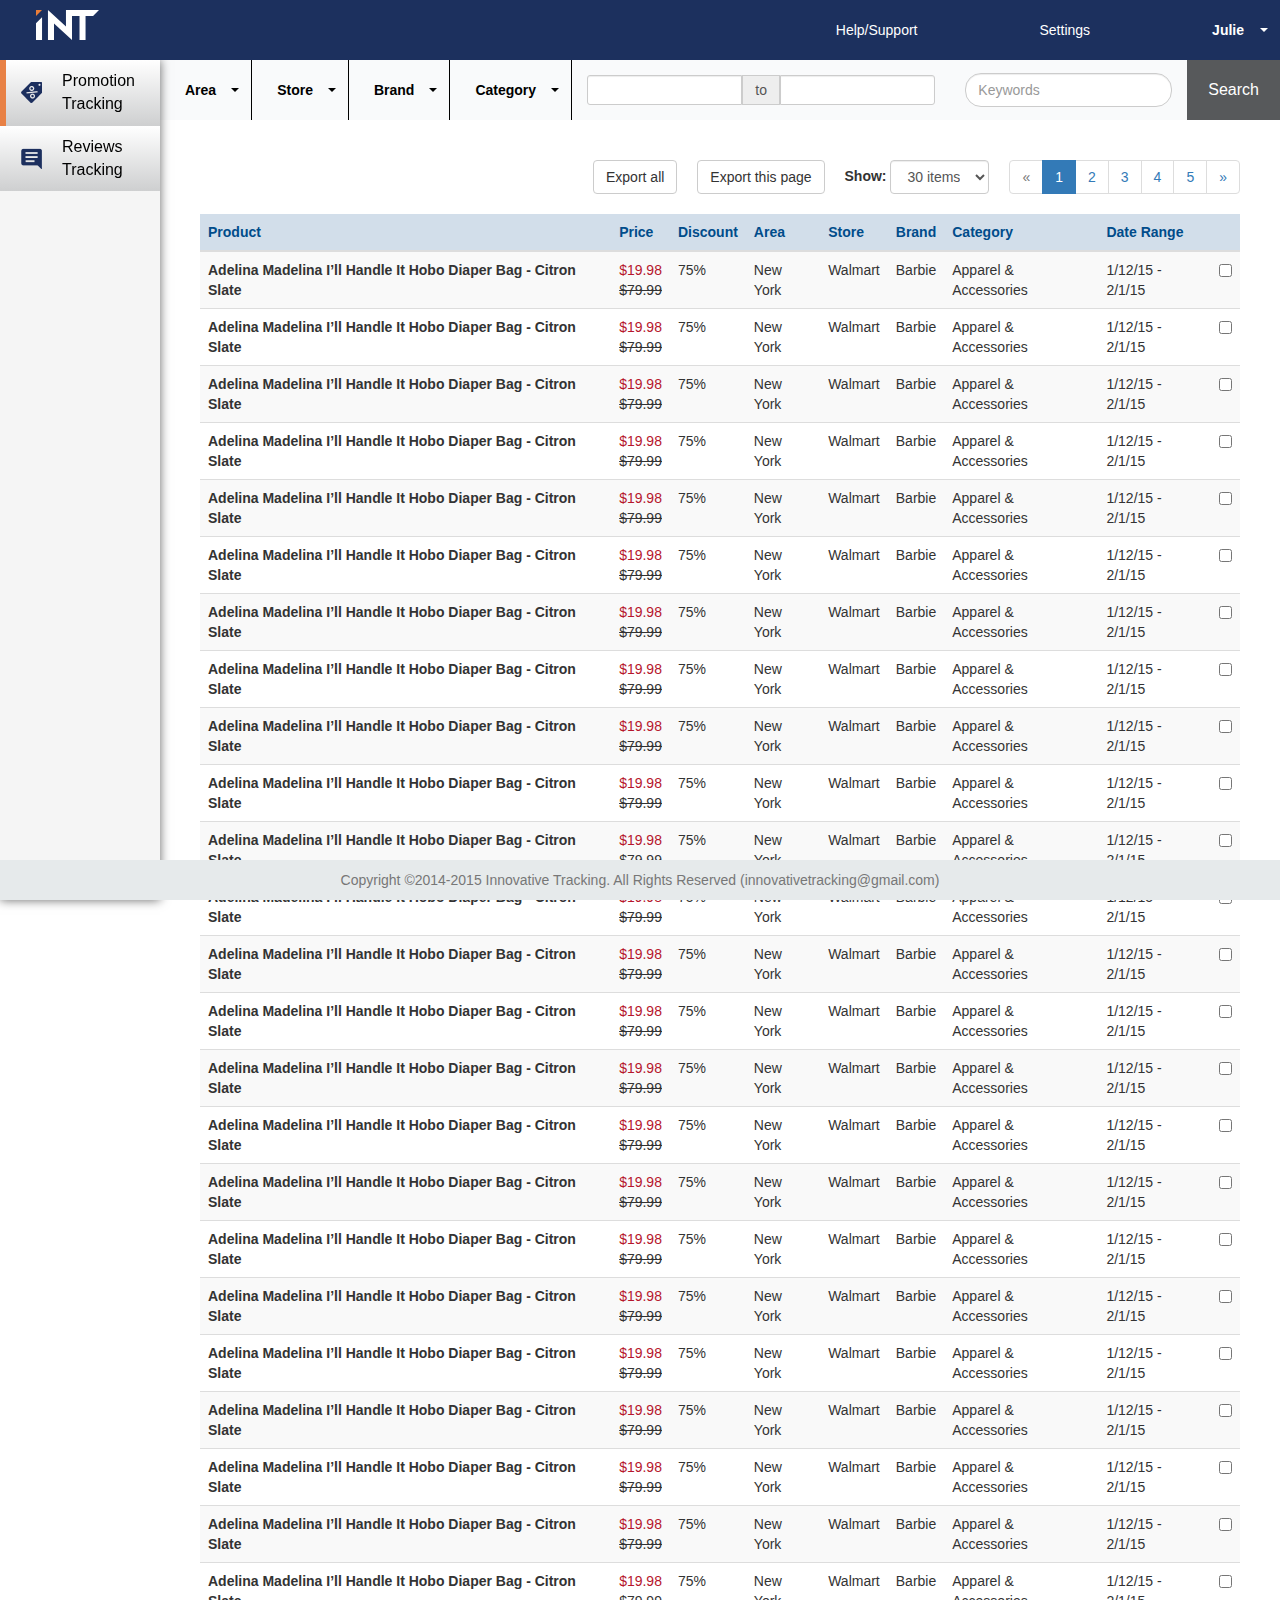
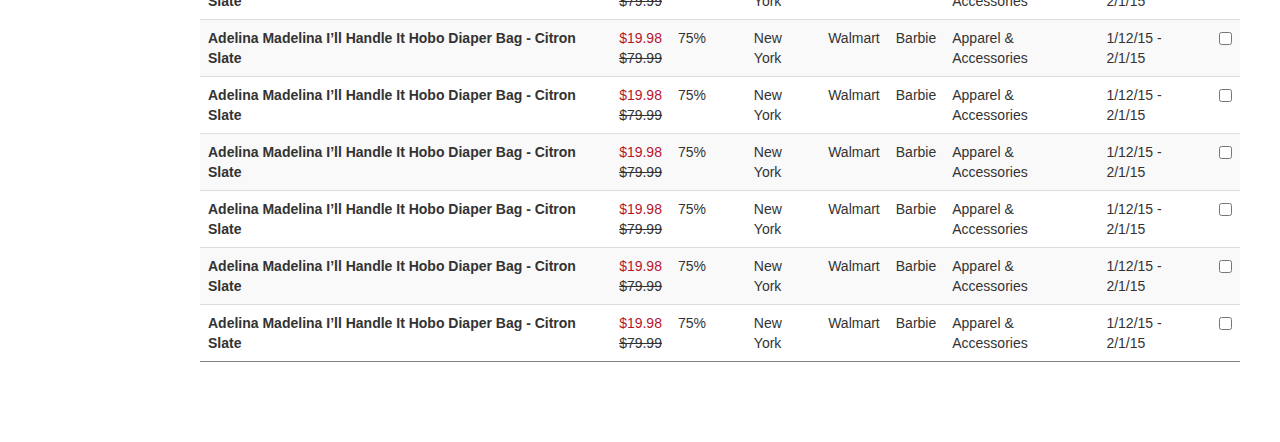
<file: example.html>
<!DOCTYPE html>
<html lang="en">
  <head>
    <meta charset="utf-8">
    <meta http-equiv="X-UA-Compatible" content="IE=edge">
    <meta name="viewport" content="width=device-width, initial-scale=1">
    <meta name="description" content="">
    <meta name="author" content="">

    <title>Promotion Tracking</title>

    <link href="https://maxcdn.bootstrapcdn.com/font-awesome/4.3.0/css/font-awesome.min.css" rel="stylesheet">
    <link href="https://maxcdn.bootstrapcdn.com/bootstrap/3.3.5/css/bootstrap.min.css" rel="stylesheet">
    <link href="https://cdn.datatables.net/plug-ins/1.10.7/integration/bootstrap/3/dataTables.bootstrap.css" rel="stylesheet">
    <link href="./css/bootstrap-datepicker.min.css" rel="stylesheet">

    <link href="./css/dashboard.css" rel="stylesheet">

    <!-- HTML5 shim and Respond.js for IE8 support of HTML5 elements and media queries -->
    <!--[if lt IE 9]>
      <script src="https://oss.maxcdn.com/html5shiv/3.7.2/html5shiv.min.js"></script>
      <script src="https://oss.maxcdn.com/respond/1.4.2/respond.min.js"></script>
    <![endif]-->
  </head>

  <body>

    <nav class="navbar navbar-int navbar-fixed-top">
      <div class="container-fluid">
        <div class="navbar-header">
          <button type="button" class="navbar-toggle collapsed" data-toggle="collapse" data-target="#navbar" aria-expanded="false" aria-controls="navbar">
            <span class="sr-only">Toggle navigation</span>
            <span class="icon-bar"></span>
            <span class="icon-bar"></span>
            <span class="icon-bar"></span>
          </button>
          <a class="navbar-brand" href="#">
            <img alt="Brand" src="./img/logo.svg">
          </a>
        </div>
        <div id="navbar" class="navbar-collapse collapse">
          <ul class="nav navbar-nav navbar-right">
            <li><a href="#">Help/Support</a></li>
            <li><a href="#">Settings</a></li>
            <li class="dropdown">
              <a href="#" class="dropdown-toggle" data-toggle="dropdown" role="button" aria-haspopup="true" aria-expanded="false">Julie <span class="caret"></span></a>
              <ul class="dropdown-menu">
                <li><a href="#">Action</a></li>
                <li><a href="#">Another action</a></li>
                <li><a href="#">Something else here</a></li>
                <li role="separator" class="divider"></li>
                <li><a href="#">Separated link</a></li>
              </ul>
            </li>
          </ul>
        </div>
      </div>
    </nav>

    <div class="container-fluid">
      <div class="row">
        <div class="sidebar">
          <ul class="nav nav-sidebar">
            <li class="active"><a href="#"><i class="icon icon-promo"></i> Promotion Tracking <span class="sr-only">(current)</span></a></li>
            <li><a href="#"><i class="icon icon-review"></i> Reviews Tracking</a></li>
          </ul>
        </div>
        <div class="main">
          <nav class="navbar navbar-filter">
            <div class="container-fluid">
              <form class="filter-form">
                <ul class="nav navbar-nav">
                  <li class="dropdown">
                    <a href="#" class="dropdown-toggle" data-toggle="dropdown" role="button" aria-haspopup="true" aria-expanded="false">Area <span class="caret"></span></a>
                    <ul class="dropdown-menu">
                      <li class="checkbox"><label class="checkbox">
                        <input type="checkbox" id="checkbox1" value="option1"> All
                      </label></li>
                      <li class="checkbox"><label class="checkbox">
                        <input type="checkbox" id="checkbox2" value="option2"> New York
                      </label></li>
                    </ul>
                  </li>
                  <li class="dropdown">
                    <a href="#" class="dropdown-toggle" data-toggle="dropdown" role="button" aria-haspopup="true" aria-expanded="false">Store <span class="caret"></span></a>
                    <ul class="dropdown-menu">
                      <li class="checkbox"><label class="checkbox">
                        <input type="checkbox" id="checkbox1" value="option1"> All
                      </label></li>
                      <li class="checkbox"><label class="checkbox">
                        <input type="checkbox" id="checkbox2" value="option2"> Walmart
                      </label></li>
                      <li class="checkbox"><label class="checkbox">
                        <input type="checkbox" id="checkbox3" value="option3"> Target
                      </label></li>
                      <li class="checkbox"><label class="checkbox">
                        <input type="checkbox" id="checkbox4" value="option4"> Toys"R"Us
                      </label></li>
                    </ul>
                  </li>
                  <li class="dropdown">
                    <a href="#" class="dropdown-toggle" data-toggle="dropdown" role="button" aria-haspopup="true" aria-expanded="false">Brand <span class="caret"></span></a>
                    <ul class="dropdown-menu">
                      <li class="checkbox"><label class="checkbox"><input type="checkbox" value="All"> All</label></li>
                      <li class="checkbox"><label class="checkbox"><input type="checkbox" value="Acadia"> Acadia</label></li>
                      <li class="checkbox"><label class="checkbox"><input type="checkbox" value="Acco"> Acco</label></li>
                      <li class="checkbox"><label class="checkbox"><input type="checkbox" value="Acer"> Acer</label></li>
                      <li class="checkbox"><label class="checkbox"><input type="checkbox" value="ACME MADE"> ACME MADE</label></li>
                      <li class="checkbox"><label class="checkbox"><input type="checkbox" value="Adam"> Adam</label></li>
                      <li class="checkbox"><label class="checkbox"><input type="checkbox" value="Adams"> Adams</label></li>
                      <li class="checkbox"><label class="checkbox"><input type="checkbox" value="ADIDAS"> ADIDAS</label></li>
                      <li class="checkbox"><label class="checkbox"><input type="checkbox" value="Adventure"> Adventure</label></li>
                      <li class="checkbox"><label class="checkbox"><input type="checkbox" value="Advil"> Advil</label></li>
                      <li class="checkbox"><label class="checkbox"><input type="checkbox" value="Air Hogs"> Air Hogs</label></li>
                      <li class="checkbox"><label class="checkbox"><input type="checkbox" value="Airborne"> Airborne</label></li>
                      <li class="checkbox"><label class="checkbox"><input type="checkbox" value="Alera"> Alera</label></li>
                      <li class="checkbox"><label class="checkbox"><input type="checkbox" value="Aleve"> Aleve</label></li>
                      <li class="checkbox"><label class="checkbox"><input type="checkbox" value="Alex"> Alex</label></li>
                      <li class="checkbox"><label class="checkbox"><input type="checkbox" value="Alka-Seltzer"> Alka-Seltzer</label></li>
                      <li class="checkbox"><label class="checkbox"><input type="checkbox" value="All Living Things"> All Living Things</label></li>
                      <li class="checkbox"><label class="checkbox"><input type="checkbox" value="allen + roth"> allen + roth</label></li>
                      <li class="checkbox"><label class="checkbox"><input type="checkbox" value="Almay"> Almay</label></li>
                      <li class="checkbox"><label class="checkbox"><input type="checkbox" value="Alpine"> Alpine</label></li>
                    </ul>
                  </li>
                  <li class="dropdown">
                    <a href="#" class="dropdown-toggle" data-toggle="dropdown" role="button" aria-haspopup="true" aria-expanded="false">Category <span class="caret"></span></a>
                    <ul class="dropdown-menu">
                      <li class="checkbox"><label class="checkbox"><input type="checkbox" value="All"> All</label></li>
                      <li class="checkbox"><label class="checkbox"><input type="checkbox" value="Apparel &amp; Accessories"> Apparel &amp; Accessories</label></li>
                      <li class="checkbox"><label class="checkbox"><input type="checkbox" value="Arts &amp; Collectibles"> Arts &amp; Collectibles</label></li>
                      <li class="checkbox"><label class="checkbox"><input type="checkbox" value="Baby &amp; Toddler"> Baby &amp; Toddler</label></li>
                      <li class="checkbox"><label class="checkbox"><input type="checkbox" value="Beauty &amp; Personal Care"> Beauty &amp; Personal Care</label></li>
                      <li class="checkbox"><label class="checkbox"><input type="checkbox" value="Books, DVDs &amp; Media"> Books, DVDs &amp; Media</label></li>
                      <li class="checkbox"><label class="checkbox"><input type="checkbox" value="Camera &amp; Photography"> Camera &amp; Photography</label></li>
                      <li class="checkbox"><label class="checkbox"><input type="checkbox" value="Coupons &amp; Rebates"> Coupons &amp; Rebates</label></li>
                      <li class="checkbox"><label class="checkbox"><input type="checkbox" value="Electronics &amp; Computers"> Electronics &amp; Computers</label></li>
                      <li class="checkbox"><label class="checkbox"><input type="checkbox" value="Grocery"> Grocery</label></li>
                      <li class="checkbox"><label class="checkbox"><input type="checkbox" value="Health Care &amp; Medical"> Health Care &amp; Medical</label></li>
                      <li class="checkbox"><label class="checkbox"><input type="checkbox" value="Hobbies &amp; Crafts"> Hobbies &amp; Crafts</label></li>
                      <li class="checkbox"><label class="checkbox"><input type="checkbox" value="Home &amp; Garden"> Home &amp; Garden</label></li>
                      <li class="checkbox"><label class="checkbox"><input type="checkbox" value="Occasions &amp; Gifts"> Occasions &amp; Gifts</label></li>
                      <li class="checkbox"><label class="checkbox"><input type="checkbox" value="Office Products"> Office Products</label></li>
                      <li class="checkbox"><label class="checkbox"><input type="checkbox" value="Pets &amp; Animals"> Pets &amp; Animals</label></li>
                      <li class="checkbox"><label class="checkbox"><input type="checkbox" value="Shopping Misc."> Shopping Misc.</label></li>
                      <li class="checkbox"><label class="checkbox"><input type="checkbox" value="Sports &amp; Fitness"> Sports &amp; Fitness</label></li>
                      <li class="checkbox"><label class="checkbox"><input type="checkbox" value="Tools &amp; Hardware"> Tools &amp; Hardware</label></li>
                      <li class="checkbox"><label class="checkbox"><input type="checkbox" value="Toys &amp; Games"> Toys &amp; Games</label></li>
                      <li class="checkbox"><label class="checkbox"><input type="checkbox" value="Travel &amp; Tourism"> Travel &amp; Tourism</label></li>
                      <li class="checkbox"><label class="checkbox"><input type="checkbox" value="Vehicle Parts &amp; Care"> Vehicle Parts &amp; Care</label></li>
                    </ul>
                  </li>
                  <!-- <li class="dropdown">
                    <a href="#" class="dropdown-toggle" data-toggle="dropdown" role="button" aria-haspopup="true" aria-expanded="false">Starting Date <span class="caret"></span></a>
                    <div class="dropdown-menu datepicker"></div>
                    <input type="hidden" id="start_date">
                  </li>
                  <li class="dropdown">
                    <a href="#" class="dropdown-toggle" data-toggle="dropdown" role="button" aria-haspopup="true" aria-expanded="false">Ending Date <span class="caret"></span></a>
                    <div class="dropdown-menu datepicker"></div>
                    <input type="hidden" id="end_date">
                  </li> -->
                </ul>
                <div class="navbar-form navbar-left" role="search">
                  <div class="form-group">
                    <div class="input-daterange input-group" id="datepicker">
                      <input type="text" class="input-sm form-control" name="start">
                      <span class="input-group-addon">to</span>
                      <input type="text" class="input-sm form-control" name="end">
                    </div>
                  </div>
                  <div class="form-group">
                    <input type="text" class="form-control" placeholder="Keywords">
                  </div>
                  <button type="submit" class="btn btn-default">Search</button>
                </div>
              </form>
            </div><!-- /.container-fluid -->
          </nav>

          <h1 class="page-header sr-only">Promotion Tracking</h1>

          <div class="actions">
            <button class="btn btn-default export-all">Export all</button>
            <button class="btn btn-default export-page">Export this page</button>
            <form class="form-inline show-more">
              <div class="form-group">
                <label for="show-items">Show:</label>
                <select class="form-control" id="show-items">
                  <option>30 items</option>
                  <option>50 items</option>
                </select>
              </div>
            </form>
            <ul class="pagination">
              <li class="disabled">
                <a href="#" aria-label="Previous">
                  <span aria-hidden="true">&laquo;</span>
                </a>
              </li>
              <li class="active"><a href="#">1 <span class="sr-only">(current)</span></a></li>
              <li><a href="#">2</a></li>
              <li><a href="#">3</a></li>
              <li><a href="#">4</a></li>
              <li><a href="#">5</a></li>
              <li>
                <a href="#" aria-label="Next">
                  <span aria-hidden="true">&raquo;</span>
                </a>
              </li>
            </ul>
          </div>

          <div class="table-responsive">
            <table class="table table-striped results-table">
              <thead>
                <tr>
                  <th>Product</th>
                  <th>Price</th>
                  <th>Discount</th>
                  <th>Area</th>
                  <th>Store</th>
                  <th>Brand</th>
                  <th>Category</th>
                  <th>Date Range</th>
                  <th></th>
                </tr>
              </thead>
              <tbody>
                <tr>
                  <td>
                    <span class="item-name">Adelina Madelina I’ll Handle It Hobo Diaper Bag - Citron Slate</span>
                  </td>
                  <td>
                    <span class="sale-price">$19.98</span><del class="orig-price">$79.99</del>
                  </td>
                  <td>75%</td>
                  <td>New York</td>
                  <td>Walmart</td>
                  <td>Barbie</td>
                  <td>Apparel &amp; Accessories</td>
                  <td>1/12/15 - 2/1/15</td>
                  <td>
                    <input type="checkbox"></input>
                  </td>
                </tr>
                <tr>
                  <td>
                    <span class="item-name">Adelina Madelina I’ll Handle It Hobo Diaper Bag - Citron Slate</span>
                  </td>
                  <td>
                    <span class="sale-price">$19.98</span><del class="orig-price">$79.99</del>
                  </td>
                  <td>75%</td>
                  <td>New York</td>
                  <td>Walmart</td>
                  <td>Barbie</td>
                  <td>Apparel &amp; Accessories</td>
                  <td>1/12/15 - 2/1/15</td>
                  <td>
                    <input type="checkbox"></input>
                  </td>
                </tr>
                <tr>
                  <td>
                    <span class="item-name">Adelina Madelina I’ll Handle It Hobo Diaper Bag - Citron Slate</span>
                  </td>
                  <td>
                    <span class="sale-price">$19.98</span><del class="orig-price">$79.99</del>
                  </td>
                  <td>75%</td>
                  <td>New York</td>
                  <td>Walmart</td>
                  <td>Barbie</td>
                  <td>Apparel &amp; Accessories</td>
                  <td>1/12/15 - 2/1/15</td>
                  <td>
                    <input type="checkbox"></input>
                  </td>
                </tr>
                <tr>
                  <td>
                    <span class="item-name">Adelina Madelina I’ll Handle It Hobo Diaper Bag - Citron Slate</span>
                  </td>
                  <td>
                    <span class="sale-price">$19.98</span><del class="orig-price">$79.99</del>
                  </td>
                  <td>75%</td>
                  <td>New York</td>
                  <td>Walmart</td>
                  <td>Barbie</td>
                  <td>Apparel &amp; Accessories</td>
                  <td>1/12/15 - 2/1/15</td>
                  <td>
                    <input type="checkbox"></input>
                  </td>
                </tr>
                <tr>
                  <td>
                    <span class="item-name">Adelina Madelina I’ll Handle It Hobo Diaper Bag - Citron Slate</span>
                  </td>
                  <td>
                    <span class="sale-price">$19.98</span><del class="orig-price">$79.99</del>
                  </td>
                  <td>75%</td>
                  <td>New York</td>
                  <td>Walmart</td>
                  <td>Barbie</td>
                  <td>Apparel &amp; Accessories</td>
                  <td>1/12/15 - 2/1/15</td>
                  <td>
                    <input type="checkbox"></input>
                  </td>
                </tr>
                <tr>
                  <td>
                    <span class="item-name">Adelina Madelina I’ll Handle It Hobo Diaper Bag - Citron Slate</span>
                  </td>
                  <td>
                    <span class="sale-price">$19.98</span><del class="orig-price">$79.99</del>
                  </td>
                  <td>75%</td>
                  <td>New York</td>
                  <td>Walmart</td>
                  <td>Barbie</td>
                  <td>Apparel &amp; Accessories</td>
                  <td>1/12/15 - 2/1/15</td>
                  <td>
                    <input type="checkbox"></input>
                  </td>
                </tr>
                <tr>
                  <td>
                    <span class="item-name">Adelina Madelina I’ll Handle It Hobo Diaper Bag - Citron Slate</span>
                  </td>
                  <td>
                    <span class="sale-price">$19.98</span><del class="orig-price">$79.99</del>
                  </td>
                  <td>75%</td>
                  <td>New York</td>
                  <td>Walmart</td>
                  <td>Barbie</td>
                  <td>Apparel &amp; Accessories</td>
                  <td>1/12/15 - 2/1/15</td>
                  <td>
                    <input type="checkbox"></input>
                  </td>
                </tr>
                <tr>
                  <td>
                    <span class="item-name">Adelina Madelina I’ll Handle It Hobo Diaper Bag - Citron Slate</span>
                  </td>
                  <td>
                    <span class="sale-price">$19.98</span><del class="orig-price">$79.99</del>
                  </td>
                  <td>75%</td>
                  <td>New York</td>
                  <td>Walmart</td>
                  <td>Barbie</td>
                  <td>Apparel &amp; Accessories</td>
                  <td>1/12/15 - 2/1/15</td>
                  <td>
                    <input type="checkbox"></input>
                  </td>
                </tr>
                <tr>
                  <td>
                    <span class="item-name">Adelina Madelina I’ll Handle It Hobo Diaper Bag - Citron Slate</span>
                  </td>
                  <td>
                    <span class="sale-price">$19.98</span><del class="orig-price">$79.99</del>
                  </td>
                  <td>75%</td>
                  <td>New York</td>
                  <td>Walmart</td>
                  <td>Barbie</td>
                  <td>Apparel &amp; Accessories</td>
                  <td>1/12/15 - 2/1/15</td>
                  <td>
                    <input type="checkbox"></input>
                  </td>
                </tr>
                <tr>
                  <td>
                    <span class="item-name">Adelina Madelina I’ll Handle It Hobo Diaper Bag - Citron Slate</span>
                  </td>
                  <td>
                    <span class="sale-price">$19.98</span><del class="orig-price">$79.99</del>
                  </td>
                  <td>75%</td>
                  <td>New York</td>
                  <td>Walmart</td>
                  <td>Barbie</td>
                  <td>Apparel &amp; Accessories</td>
                  <td>1/12/15 - 2/1/15</td>
                  <td>
                    <input type="checkbox"></input>
                  </td>
                </tr>
                <tr>
                  <td>
                    <span class="item-name">Adelina Madelina I’ll Handle It Hobo Diaper Bag - Citron Slate</span>
                  </td>
                  <td>
                    <span class="sale-price">$19.98</span><del class="orig-price">$79.99</del>
                  </td>
                  <td>75%</td>
                  <td>New York</td>
                  <td>Walmart</td>
                  <td>Barbie</td>
                  <td>Apparel &amp; Accessories</td>
                  <td>1/12/15 - 2/1/15</td>
                  <td>
                    <input type="checkbox"></input>
                  </td>
                </tr>
                <tr>
                  <td>
                    <span class="item-name">Adelina Madelina I’ll Handle It Hobo Diaper Bag - Citron Slate</span>
                  </td>
                  <td>
                    <span class="sale-price">$19.98</span><del class="orig-price">$79.99</del>
                  </td>
                  <td>75%</td>
                  <td>New York</td>
                  <td>Walmart</td>
                  <td>Barbie</td>
                  <td>Apparel &amp; Accessories</td>
                  <td>1/12/15 - 2/1/15</td>
                  <td>
                    <input type="checkbox"></input>
                  </td>
                </tr>
                <tr>
                  <td>
                    <span class="item-name">Adelina Madelina I’ll Handle It Hobo Diaper Bag - Citron Slate</span>
                  </td>
                  <td>
                    <span class="sale-price">$19.98</span><del class="orig-price">$79.99</del>
                  </td>
                  <td>75%</td>
                  <td>New York</td>
                  <td>Walmart</td>
                  <td>Barbie</td>
                  <td>Apparel &amp; Accessories</td>
                  <td>1/12/15 - 2/1/15</td>
                  <td>
                    <input type="checkbox"></input>
                  </td>
                </tr>
                <tr>
                  <td>
                    <span class="item-name">Adelina Madelina I’ll Handle It Hobo Diaper Bag - Citron Slate</span>
                  </td>
                  <td>
                    <span class="sale-price">$19.98</span><del class="orig-price">$79.99</del>
                  </td>
                  <td>75%</td>
                  <td>New York</td>
                  <td>Walmart</td>
                  <td>Barbie</td>
                  <td>Apparel &amp; Accessories</td>
                  <td>1/12/15 - 2/1/15</td>
                  <td>
                    <input type="checkbox"></input>
                  </td>
                </tr>
                <tr>
                  <td>
                    <span class="item-name">Adelina Madelina I’ll Handle It Hobo Diaper Bag - Citron Slate</span>
                  </td>
                  <td>
                    <span class="sale-price">$19.98</span><del class="orig-price">$79.99</del>
                  </td>
                  <td>75%</td>
                  <td>New York</td>
                  <td>Walmart</td>
                  <td>Barbie</td>
                  <td>Apparel &amp; Accessories</td>
                  <td>1/12/15 - 2/1/15</td>
                  <td>
                    <input type="checkbox"></input>
                  </td>
                </tr>
                <tr>
                  <td>
                    <span class="item-name">Adelina Madelina I’ll Handle It Hobo Diaper Bag - Citron Slate</span>
                  </td>
                  <td>
                    <span class="sale-price">$19.98</span><del class="orig-price">$79.99</del>
                  </td>
                  <td>75%</td>
                  <td>New York</td>
                  <td>Walmart</td>
                  <td>Barbie</td>
                  <td>Apparel &amp; Accessories</td>
                  <td>1/12/15 - 2/1/15</td>
                  <td>
                    <input type="checkbox"></input>
                  </td>
                </tr>
                <tr>
                  <td>
                    <span class="item-name">Adelina Madelina I’ll Handle It Hobo Diaper Bag - Citron Slate</span>
                  </td>
                  <td>
                    <span class="sale-price">$19.98</span><del class="orig-price">$79.99</del>
                  </td>
                  <td>75%</td>
                  <td>New York</td>
                  <td>Walmart</td>
                  <td>Barbie</td>
                  <td>Apparel &amp; Accessories</td>
                  <td>1/12/15 - 2/1/15</td>
                  <td>
                    <input type="checkbox"></input>
                  </td>
                </tr>
                <tr>
                  <td>
                    <span class="item-name">Adelina Madelina I’ll Handle It Hobo Diaper Bag - Citron Slate</span>
                  </td>
                  <td>
                    <span class="sale-price">$19.98</span><del class="orig-price">$79.99</del>
                  </td>
                  <td>75%</td>
                  <td>New York</td>
                  <td>Walmart</td>
                  <td>Barbie</td>
                  <td>Apparel &amp; Accessories</td>
                  <td>1/12/15 - 2/1/15</td>
                  <td>
                    <input type="checkbox"></input>
                  </td>
                </tr>
                <tr>
                  <td>
                    <span class="item-name">Adelina Madelina I’ll Handle It Hobo Diaper Bag - Citron Slate</span>
                  </td>
                  <td>
                    <span class="sale-price">$19.98</span><del class="orig-price">$79.99</del>
                  </td>
                  <td>75%</td>
                  <td>New York</td>
                  <td>Walmart</td>
                  <td>Barbie</td>
                  <td>Apparel &amp; Accessories</td>
                  <td>1/12/15 - 2/1/15</td>
                  <td>
                    <input type="checkbox"></input>
                  </td>
                </tr>
                <tr>
                  <td>
                    <span class="item-name">Adelina Madelina I’ll Handle It Hobo Diaper Bag - Citron Slate</span>
                  </td>
                  <td>
                    <span class="sale-price">$19.98</span><del class="orig-price">$79.99</del>
                  </td>
                  <td>75%</td>
                  <td>New York</td>
                  <td>Walmart</td>
                  <td>Barbie</td>
                  <td>Apparel &amp; Accessories</td>
                  <td>1/12/15 - 2/1/15</td>
                  <td>
                    <input type="checkbox"></input>
                  </td>
                </tr>
                <tr>
                  <td>
                    <span class="item-name">Adelina Madelina I’ll Handle It Hobo Diaper Bag - Citron Slate</span>
                  </td>
                  <td>
                    <span class="sale-price">$19.98</span><del class="orig-price">$79.99</del>
                  </td>
                  <td>75%</td>
                  <td>New York</td>
                  <td>Walmart</td>
                  <td>Barbie</td>
                  <td>Apparel &amp; Accessories</td>
                  <td>1/12/15 - 2/1/15</td>
                  <td>
                    <input type="checkbox"></input>
                  </td>
                </tr>
                <tr>
                  <td>
                    <span class="item-name">Adelina Madelina I’ll Handle It Hobo Diaper Bag - Citron Slate</span>
                  </td>
                  <td>
                    <span class="sale-price">$19.98</span><del class="orig-price">$79.99</del>
                  </td>
                  <td>75%</td>
                  <td>New York</td>
                  <td>Walmart</td>
                  <td>Barbie</td>
                  <td>Apparel &amp; Accessories</td>
                  <td>1/12/15 - 2/1/15</td>
                  <td>
                    <input type="checkbox"></input>
                  </td>
                </tr>
                <tr>
                  <td>
                    <span class="item-name">Adelina Madelina I’ll Handle It Hobo Diaper Bag - Citron Slate</span>
                  </td>
                  <td>
                    <span class="sale-price">$19.98</span><del class="orig-price">$79.99</del>
                  </td>
                  <td>75%</td>
                  <td>New York</td>
                  <td>Walmart</td>
                  <td>Barbie</td>
                  <td>Apparel &amp; Accessories</td>
                  <td>1/12/15 - 2/1/15</td>
                  <td>
                    <input type="checkbox"></input>
                  </td>
                </tr>
                <tr>
                  <td>
                    <span class="item-name">Adelina Madelina I’ll Handle It Hobo Diaper Bag - Citron Slate</span>
                  </td>
                  <td>
                    <span class="sale-price">$19.98</span><del class="orig-price">$79.99</del>
                  </td>
                  <td>75%</td>
                  <td>New York</td>
                  <td>Walmart</td>
                  <td>Barbie</td>
                  <td>Apparel &amp; Accessories</td>
                  <td>1/12/15 - 2/1/15</td>
                  <td>
                    <input type="checkbox"></input>
                  </td>
                </tr>
                <tr>
                  <td>
                    <span class="item-name">Adelina Madelina I’ll Handle It Hobo Diaper Bag - Citron Slate</span>
                  </td>
                  <td>
                    <span class="sale-price">$19.98</span><del class="orig-price">$79.99</del>
                  </td>
                  <td>75%</td>
                  <td>New York</td>
                  <td>Walmart</td>
                  <td>Barbie</td>
                  <td>Apparel &amp; Accessories</td>
                  <td>1/12/15 - 2/1/15</td>
                  <td>
                    <input type="checkbox"></input>
                  </td>
                </tr>
                <tr>
                  <td>
                    <span class="item-name">Adelina Madelina I’ll Handle It Hobo Diaper Bag - Citron Slate</span>
                  </td>
                  <td>
                    <span class="sale-price">$19.98</span><del class="orig-price">$79.99</del>
                  </td>
                  <td>75%</td>
                  <td>New York</td>
                  <td>Walmart</td>
                  <td>Barbie</td>
                  <td>Apparel &amp; Accessories</td>
                  <td>1/12/15 - 2/1/15</td>
                  <td>
                    <input type="checkbox"></input>
                  </td>
                </tr>
                <tr>
                  <td>
                    <span class="item-name">Adelina Madelina I’ll Handle It Hobo Diaper Bag - Citron Slate</span>
                  </td>
                  <td>
                    <span class="sale-price">$19.98</span><del class="orig-price">$79.99</del>
                  </td>
                  <td>75%</td>
                  <td>New York</td>
                  <td>Walmart</td>
                  <td>Barbie</td>
                  <td>Apparel &amp; Accessories</td>
                  <td>1/12/15 - 2/1/15</td>
                  <td>
                    <input type="checkbox"></input>
                  </td>
                </tr>
                <tr>
                  <td>
                    <span class="item-name">Adelina Madelina I’ll Handle It Hobo Diaper Bag - Citron Slate</span>
                  </td>
                  <td>
                    <span class="sale-price">$19.98</span><del class="orig-price">$79.99</del>
                  </td>
                  <td>75%</td>
                  <td>New York</td>
                  <td>Walmart</td>
                  <td>Barbie</td>
                  <td>Apparel &amp; Accessories</td>
                  <td>1/12/15 - 2/1/15</td>
                  <td>
                    <input type="checkbox"></input>
                  </td>
                </tr>
                <tr>
                  <td>
                    <span class="item-name">Adelina Madelina I’ll Handle It Hobo Diaper Bag - Citron Slate</span>
                  </td>
                  <td>
                    <span class="sale-price">$19.98</span><del class="orig-price">$79.99</del>
                  </td>
                  <td>75%</td>
                  <td>New York</td>
                  <td>Walmart</td>
                  <td>Barbie</td>
                  <td>Apparel &amp; Accessories</td>
                  <td>1/12/15 - 2/1/15</td>
                  <td>
                    <input type="checkbox"></input>
                  </td>
                </tr>
                <tr>
                  <td>
                    <span class="item-name">Adelina Madelina I’ll Handle It Hobo Diaper Bag - Citron Slate</span>
                  </td>
                  <td>
                    <span class="sale-price">$19.98</span><del class="orig-price">$79.99</del>
                  </td>
                  <td>75%</td>
                  <td>New York</td>
                  <td>Walmart</td>
                  <td>Barbie</td>
                  <td>Apparel &amp; Accessories</td>
                  <td>1/12/15 - 2/1/15</td>
                  <td>
                    <input type="checkbox"></input>
                  </td>
                </tr>
              </tbody>
            </table>
          </div>
        </div>
      </div>
    </div>

    <footer class="footer">
      <div class="container">
        <p class="text-muted">Copyright &copy;2014-2015 Innovative Tracking. All Rights Reserved (innovativetracking@gmail.com)</p>
      </div>
    </footer>

    <script src="https://ajax.googleapis.com/ajax/libs/jquery/1.11.3/jquery.min.js"></script>
    <script src="https://maxcdn.bootstrapcdn.com/bootstrap/3.3.5/js/bootstrap.min.js"></script>
    <script src="https://cdn.datatables.net/1.10.7/js/jquery.dataTables.min.js"></script>
    <script src="https://cdn.datatables.net/plug-ins/1.10.7/integration/bootstrap/3/dataTables.bootstrap.js"></script>
    <script src="./javascripts/jquery.dynatable.js"></script>
    <script src="./javascripts/jquery.customSelect.min.js"></script>
    <script src="./javascripts/bootstrap-datepicker.min.js"></script>
    <script src="./javascripts/scripts.js"></script>
  </body>
</html>
</file>
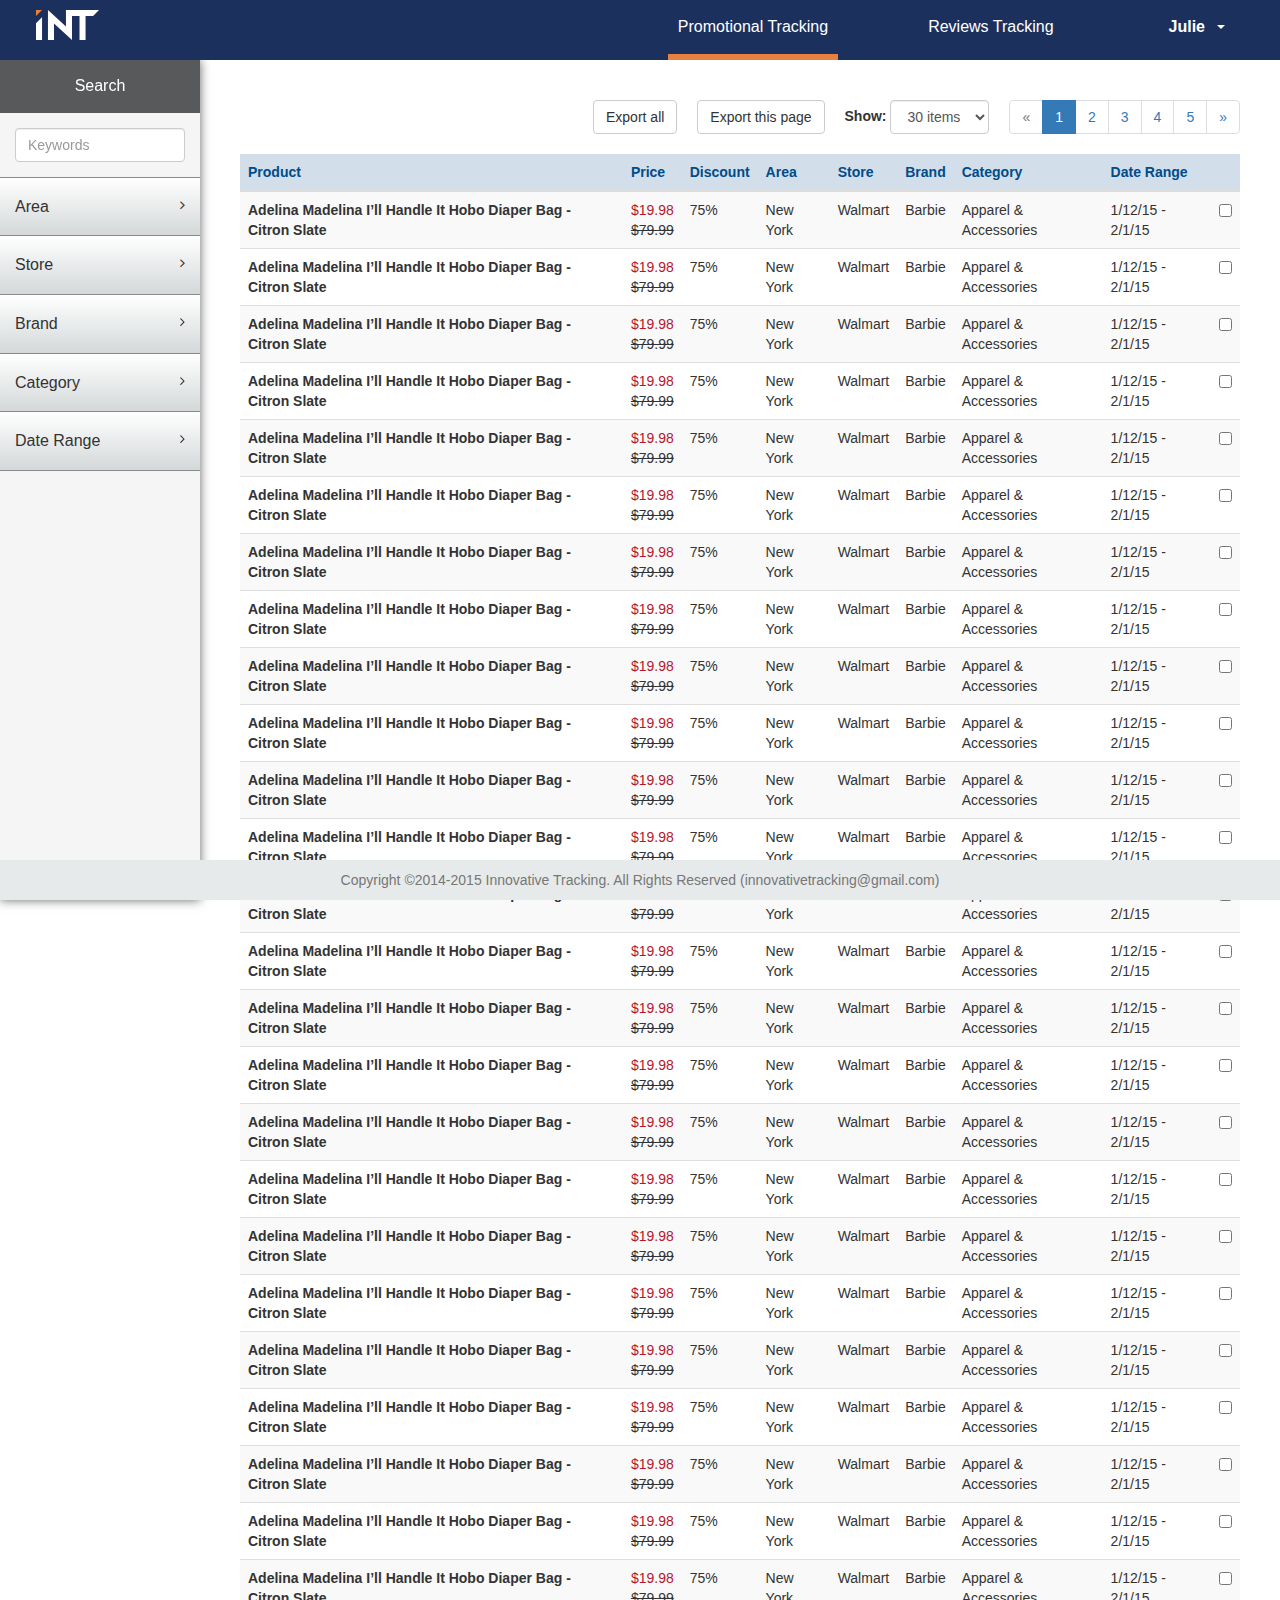
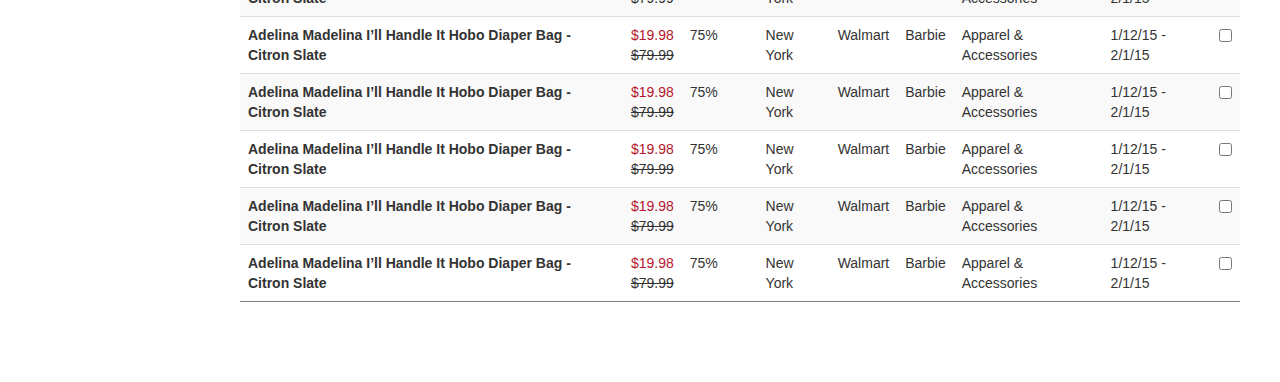
<file: example2.html>
<!DOCTYPE html>
<html lang="en">
  <head>
    <meta charset="utf-8">
    <meta http-equiv="X-UA-Compatible" content="IE=edge">
    <meta name="viewport" content="width=device-width, initial-scale=1">
    <meta name="description" content="">
    <meta name="author" content="">

    <title>Promotion Tracking</title>

    <link href="https://maxcdn.bootstrapcdn.com/font-awesome/4.3.0/css/font-awesome.min.css" rel="stylesheet">
    <link href="https://maxcdn.bootstrapcdn.com/bootstrap/3.3.5/css/bootstrap.min.css" rel="stylesheet">
    <link href="https://cdn.datatables.net/plug-ins/1.10.7/integration/bootstrap/3/dataTables.bootstrap.css" rel="stylesheet">
    <link href="./css/bootstrap-datepicker.min.css" rel="stylesheet">

    <link href="./css/dashboard2.css" rel="stylesheet">

    <!-- HTML5 shim and Respond.js for IE8 support of HTML5 elements and media queries -->
    <!--[if lt IE 9]>
      <script src="https://oss.maxcdn.com/html5shiv/3.7.2/html5shiv.min.js"></script>
      <script src="https://oss.maxcdn.com/respond/1.4.2/respond.min.js"></script>
    <![endif]-->
  </head>

  <body>

    <nav class="navbar navbar-int navbar-fixed-top">
      <div class="container-fluid">
        <div class="navbar-header">
          <button type="button" class="navbar-toggle collapsed" data-toggle="collapse" data-target="#navbar" aria-expanded="false" aria-controls="navbar">
            <span class="sr-only">Toggle navigation</span>
            <span class="icon-bar"></span>
            <span class="icon-bar"></span>
            <span class="icon-bar"></span>
          </button>
          <a class="navbar-brand" href="#">
            <img alt="Brand" src="./img/logo.svg">
          </a>
        </div>
        <div id="navbar" class="navbar-collapse collapse">
          <ul class="nav navbar-nav navbar-right">
            <li class="active"><a href="#">Promotional Tracking</a></li>
            <li><a href="#">Reviews Tracking</a></li>
            <li class="dropdown">
              <a href="#" class="dropdown-toggle" data-toggle="dropdown" role="button" aria-haspopup="true" aria-expanded="false">Julie <span class="caret"></span></a>
              <ul class="dropdown-menu">
                <li><a href="#">Action</a></li>
                <li><a href="#">Another action</a></li>
                <li><a href="#">Something else here</a></li>
                <li role="separator" class="divider"></li>
                <li><a href="#">Separated link</a></li>
              </ul>
            </li>
          </ul>
        </div>
      </div>
    </nav>

    <div class="container-fluid">
      <div class="row">
        <div class="sidebar">
          <form class="filter-form">
            <div class="form-group">
              <button type="submit" class="btn btn-default">Search</button>
            </div>
            <div class="form-group keywords">
              <input type="text" class="form-control" placeholder="Keywords">
            </div>
            <div class="panel-group">

              <div class="panel panel-default">
                <div class="panel-heading">
                  <h4 class="panel-title">
                    <a data-toggle="collapse" href="#area" class="collapsed">Area</a>
                  </h4>
                </div>
                <div id="area" class="panel-collapse collapse">
                  <div class="panel-body">
                    <ul>
                      <li class="checkbox"><label class="checkbox">
                        <input type="checkbox" value="All"> All
                      </label></li>
                      <li class="checkbox"><label class="checkbox">
                        <input type="checkbox" value="New York"> New York
                      </label></li>
                    </ul>
                  </div>
                </div>
              </div>

              <div class="panel panel-default">
                <div class="panel-heading">
                  <h4 class="panel-title">
                    <a data-toggle="collapse" href="#store" class="collapsed">Store</a>
                  </h4>
                </div>
                <div id="store" class="panel-collapse collapse">
                  <div class="panel-body">
                    <ul>
                      <li class="checkbox"><label class="checkbox">
                        <input type="checkbox" value="All"> All
                      </label></li>
                      <li class="checkbox"><label class="checkbox">
                        <input type="checkbox" value="Walmart"> Walmart
                      </label></li>
                      <li class="checkbox"><label class="checkbox">
                        <input type="checkbox"value="Target"> Target
                      </label></li>
                      <li class="checkbox"><label class="checkbox">
                        <input type="checkbox" value="Toys R Us"> Toys"R"Us
                      </label></li>
                    </ul>
                  </div>
                </div>
              </div>

              <div class="panel panel-default">
                <div class="panel-heading">
                  <h4 class="panel-title">
                    <a data-toggle="collapse" href="#brand" class="collapsed">Brand</a>
                  </h4>
                </div>
                <div id="brand" class="panel-collapse collapse">
                  <div class="panel-body">
                    <ul>
                      <li class="checkbox"><label class="checkbox"><input type="checkbox" value="All"> All</label></li>
                      <li class="checkbox"><label class="checkbox"><input type="checkbox" value="Acadia"> Acadia</label></li>
                      <li class="checkbox"><label class="checkbox"><input type="checkbox" value="Acco"> Acco</label></li>
                      <li class="checkbox"><label class="checkbox"><input type="checkbox" value="Acer"> Acer</label></li>
                      <li class="checkbox"><label class="checkbox"><input type="checkbox" value="ACME MADE"> ACME MADE</label></li>
                      <li class="checkbox"><label class="checkbox"><input type="checkbox" value="Adam"> Adam</label></li>
                      <li class="checkbox"><label class="checkbox"><input type="checkbox" value="Adams"> Adams</label></li>
                      <li class="checkbox"><label class="checkbox"><input type="checkbox" value="ADIDAS"> ADIDAS</label></li>
                      <li class="checkbox"><label class="checkbox"><input type="checkbox" value="Adventure"> Adventure</label></li>
                      <li class="checkbox"><label class="checkbox"><input type="checkbox" value="Advil"> Advil</label></li>
                      <li class="checkbox"><label class="checkbox"><input type="checkbox" value="Air Hogs"> Air Hogs</label></li>
                      <li class="checkbox"><label class="checkbox"><input type="checkbox" value="Airborne"> Airborne</label></li>
                      <li class="checkbox"><label class="checkbox"><input type="checkbox" value="Alera"> Alera</label></li>
                      <li class="checkbox"><label class="checkbox"><input type="checkbox" value="Aleve"> Aleve</label></li>
                      <li class="checkbox"><label class="checkbox"><input type="checkbox" value="Alex"> Alex</label></li>
                      <li class="checkbox"><label class="checkbox"><input type="checkbox" value="Alka-Seltzer"> Alka-Seltzer</label></li>
                      <li class="checkbox"><label class="checkbox"><input type="checkbox" value="All Living Things"> All Living Things</label></li>
                      <li class="checkbox"><label class="checkbox"><input type="checkbox" value="allen + roth"> allen + roth</label></li>
                      <li class="checkbox"><label class="checkbox"><input type="checkbox" value="Almay"> Almay</label></li>
                      <li class="checkbox"><label class="checkbox"><input type="checkbox" value="Alpine"> Alpine</label></li>
                      <li class="checkbox"><label class="checkbox"><input type="checkbox" value="Alvin"> Alvin</label></li>
                      <li class="checkbox"><label class="checkbox"><input type="checkbox" value="Always"> Always</label></li>
                      <li class="checkbox"><label class="checkbox"><input type="checkbox" value="American"> American</label></li>
                      <li class="checkbox"><label class="checkbox"><input type="checkbox" value="American Crafts"> American Crafts</label></li>
                      <li class="checkbox"><label class="checkbox"><input type="checkbox" value="American Greetings"> American Greetings</label></li>
                      <li class="checkbox"><label class="checkbox"><input type="checkbox" value="American Standard"> American Standard</label></li>
                      <li class="checkbox"><label class="checkbox"><input type="checkbox" value="American Tourister"> American Tourister</label></li>
                      <li class="checkbox"><label class="checkbox"><input type="checkbox" value="Anchor"> Anchor</label></li>
                      <li class="checkbox"><label class="checkbox"><input type="checkbox" value="Animal Planet"> Animal Planet</label></li>
                      <li class="checkbox"><label class="checkbox"><input type="checkbox" value="Anti-Pill"> Anti-Pill</label></li>
                      <li class="checkbox"><label class="checkbox"><input type="checkbox" value="Apple"> Apple</label></li>
                      <li class="checkbox"><label class="checkbox"><input type="checkbox" value="Aqueon"> Aqueon</label></li>
                      <li class="checkbox"><label class="checkbox"><input type="checkbox" value="Arm &amp; Hammer"> Arm &amp; Hammer</label></li>
                      <li class="checkbox"><label class="checkbox"><input type="checkbox" value="Armor All"> Armor All</label></li>
                      <li class="checkbox"><label class="checkbox"><input type="checkbox" value="Armstrong"> Armstrong</label></li>
                      <li class="checkbox"><label class="checkbox"><input type="checkbox" value="Arrow"> Arrow</label></li>
                      <li class="checkbox"><label class="checkbox"><input type="checkbox" value="ArtBin"> ArtBin</label></li>
                      <li class="checkbox"><label class="checkbox"><input type="checkbox" value="Asics"> Asics</label></li>
                      <li class="checkbox"><label class="checkbox"><input type="checkbox" value="ASUS"> ASUS</label></li>
                      <li class="checkbox"><label class="checkbox"><input type="checkbox" value="AT&amp;T"> AT&amp;T</label></li>
                      <li class="checkbox"><label class="checkbox"><input type="checkbox" value="At-A-Glance"> At-A-Glance</label></li>
                      <li class="checkbox"><label class="checkbox"><input type="checkbox" value="Atkins"> Atkins</label></li>
                      <li class="checkbox"><label class="checkbox"><input type="checkbox" value="Audio-Technica"> Audio-Technica</label></li>
                      <li class="checkbox"><label class="checkbox"><input type="checkbox" value="Autolite"> Autolite</label></li>
                      <li class="checkbox"><label class="checkbox"><input type="checkbox" value="Aveeno"> Aveeno</label></li>
                      <li class="checkbox"><label class="checkbox"><input type="checkbox" value="Avery"> Avery</label></li>
                      <li class="checkbox"><label class="checkbox"><input type="checkbox" value="Bach"> Bach</label></li>
                      <li class="checkbox"><label class="checkbox"><input type="checkbox" value="Baker's Corner"> Baker's Corner</label></li>
                      <li class="checkbox"><label class="checkbox"><input type="checkbox" value="Baltimore"> Baltimore</label></li>
                      <li class="checkbox"><label class="checkbox"><input type="checkbox" value="Band-Aid"> Band-Aid</label></li>
                      <li class="checkbox"><label class="checkbox"><input type="checkbox" value="Barbie"> Barbie</label></li>
                      <li class="checkbox"><label class="checkbox"><input type="checkbox" value="Barska"> Barska</label></li>
                      <li class="checkbox"><label class="checkbox"><input type="checkbox" value="Basic Editions"> Basic Editions</label></li>
                      <li class="checkbox"><label class="checkbox"><input type="checkbox" value="Basyx™"> Basyx™</label></li>
                      <li class="checkbox"><label class="checkbox"><input type="checkbox" value="Batman"> Batman</label></li>
                      <li class="checkbox"><label class="checkbox"><input type="checkbox" value="Bayer"> Bayer</label></li>
                      <li class="checkbox"><label class="checkbox"><input type="checkbox" value="Beats by Dr. Dre"> Beats by Dr. Dre</label></li>
                      <li class="checkbox"><label class="checkbox"><input type="checkbox" value="Belkin"> Belkin</label></li>
                      <li class="checkbox"><label class="checkbox"><input type="checkbox" value="Bell"> Bell</label></li>
                      <li class="checkbox"><label class="checkbox"><input type="checkbox" value="Betsey Johnson"> Betsey Johnson</label></li>
                      <li class="checkbox"><label class="checkbox"><input type="checkbox" value="Better Homes and Gardens"> Better Homes and Gardens</label></li>
                      <li class="checkbox"><label class="checkbox"><input type="checkbox" value="Betty Crocker"> Betty Crocker</label></li>
                      <li class="checkbox"><label class="checkbox"><input type="checkbox" value="Beyond"> Beyond</label></li>
                      <li class="checkbox"><label class="checkbox"><input type="checkbox" value="Black &amp; Decker"> Black &amp; Decker</label></li>
                      <li class="checkbox"><label class="checkbox"><input type="checkbox" value="Black Diamond"> Black Diamond</label></li>
                      <li class="checkbox"><label class="checkbox"><input type="checkbox" value="Black Jack"> Black Jack</label></li>
                      <li class="checkbox"><label class="checkbox"><input type="checkbox" value="Blizzard Fleece"> Blizzard Fleece</label></li>
                      <li class="checkbox"><label class="checkbox"><input type="checkbox" value="Blue"> Blue</label></li>
                      <li class="checkbox"><label class="checkbox"><input type="checkbox" value="Blue Buffalo"> Blue Buffalo</label></li>
                      <li class="checkbox"><label class="checkbox"><input type="checkbox" value="Blue Hawk"> Blue Hawk</label></li>
                      <li class="checkbox"><label class="checkbox"><input type="checkbox" value="Bob's Red Mill"> Bob's Red Mill</label></li>
                      <li class="checkbox"><label class="checkbox"><input type="checkbox" value="Bobbi Brown"> Bobbi Brown</label></li>
                      <li class="checkbox"><label class="checkbox"><input type="checkbox" value="Bondo"> Bondo</label></li>
                      <li class="checkbox"><label class="checkbox"><input type="checkbox" value="Bongo"> Bongo</label></li>
                      <li class="checkbox"><label class="checkbox"><input type="checkbox" value="Boost"> Boost</label></li>
                      <li class="checkbox"><label class="checkbox"><input type="checkbox" value="Boppy"> Boppy</label></li>
                      <li class="checkbox"><label class="checkbox"><input type="checkbox" value="Bosch"> Bosch</label></li>
                      <li class="checkbox"><label class="checkbox"><input type="checkbox" value="Boss"> Boss</label></li>
                      <li class="checkbox"><label class="checkbox"><input type="checkbox" value="Bostitch"> Bostitch</label></li>
                      <li class="checkbox"><label class="checkbox"><input type="checkbox" value="Boston"> Boston</label></li>
                      <li class="checkbox"><label class="checkbox"><input type="checkbox" value="Briggs"> Briggs</label></li>
                      <li class="checkbox"><label class="checkbox"><input type="checkbox" value="Bright Starts"> Bright Starts</label></li>
                      <li class="checkbox"><label class="checkbox"><input type="checkbox" value="Britax"> Britax</label></li>
                      <li class="checkbox"><label class="checkbox"><input type="checkbox" value="Broan"> Broan</label></li>
                      <li class="checkbox"><label class="checkbox"><input type="checkbox" value="Brooklyn"> Brooklyn</label></li>
                      <li class="checkbox"><label class="checkbox"><input type="checkbox" value="Brother"> Brother</label></li>
                      <li class="checkbox"><label class="checkbox"><input type="checkbox" value="Burberry"> Burberry</label></li>
                      <li class="checkbox"><label class="checkbox"><input type="checkbox" value="Burt's Bees"> Burt's Bees</label></li>
                      <li class="checkbox"><label class="checkbox"><input type="checkbox" value="Burton"> Burton</label></li>
                      <li class="checkbox"><label class="checkbox"><input type="checkbox" value="Bush"> Bush</label></li>
                      <li class="checkbox"><label class="checkbox"><input type="checkbox" value="Bushnell"> Bushnell</label></li>
                      <li class="checkbox"><label class="checkbox"><input type="checkbox" value="Call of Duty"> Call of Duty</label></li>
                      <li class="checkbox"><label class="checkbox"><input type="checkbox" value="Calvin Klein"> Calvin Klein</label></li>
                      <li class="checkbox"><label class="checkbox"><input type="checkbox" value="Camco"> Camco</label></li>
                      <li class="checkbox"><label class="checkbox"><input type="checkbox" value="Camelbak"> Camelbak</label></li>
                      <li class="checkbox"><label class="checkbox"><input type="checkbox" value="Camp!"> Camp!</label></li>
                      <li class="checkbox"><label class="checkbox"><input type="checkbox" value="Campbell Hausfeld"> Campbell Hausfeld</label></li>
                      <li class="checkbox"><label class="checkbox"><input type="checkbox" value="Campbell's"> Campbell's</label></li>
                      <li class="checkbox"><label class="checkbox"><input type="checkbox" value="Canon"> Canon</label></li>
                      <li class="checkbox"><label class="checkbox"><input type="checkbox" value="Canyon River Blues"> Canyon River Blues</label></li>
                      <li class="checkbox"><label class="checkbox"><input type="checkbox" value="Cap Barbell"> Cap Barbell</label></li>
                      <li class="checkbox"><label class="checkbox"><input type="checkbox" value="Capital"> Capital</label></li>
                      <li class="checkbox"><label class="checkbox"><input type="checkbox" value="Cardinal"> Cardinal</label></li>
                      <li class="checkbox"><label class="checkbox"><input type="checkbox" value="Carolina"> Carolina</label></li>
                      <li class="checkbox"><label class="checkbox"><input type="checkbox" value="Carson"> Carson</label></li>
                      <li class="checkbox"><label class="checkbox"><input type="checkbox" value="Carter's"> Carter's</label></li>
                      <li class="checkbox"><label class="checkbox"><input type="checkbox" value="Case Logic"> Case Logic</label></li>
                      <li class="checkbox"><label class="checkbox"><input type="checkbox" value="Casio"> Casio</label></li>
                      <li class="checkbox"><label class="checkbox"><input type="checkbox" value="Castrol"> Castrol</label></li>
                      <li class="checkbox"><label class="checkbox"><input type="checkbox" value="Celeste"> Celeste</label></li>
                      <li class="checkbox"><label class="checkbox"><input type="checkbox" value="Celestron"> Celestron</label></li>
                      <li class="checkbox"><label class="checkbox"><input type="checkbox" value="Centrum"> Centrum</label></li>
                      <li class="checkbox"><label class="checkbox"><input type="checkbox" value="Centrum Silver"> Centrum Silver</label></li>
                      <li class="checkbox"><label class="checkbox"><input type="checkbox" value="Champion"> Champion</label></li>
                      <li class="checkbox"><label class="checkbox"><input type="checkbox" value="Chaps"> Chaps</label></li>
                      <li class="checkbox"><label class="checkbox"><input type="checkbox" value="Chef's Cupboard"> Chef's Cupboard</label></li>
                      <li class="checkbox"><label class="checkbox"><input type="checkbox" value="Chicago"> Chicago</label></li>
                      <li class="checkbox"><label class="checkbox"><input type="checkbox" value="Chicco"> Chicco</label></li>
                      <li class="checkbox"><label class="checkbox"><input type="checkbox" value="Chicken of the Sea"> Chicken of the Sea</label></li>
                      <li class="checkbox"><label class="checkbox"><input type="checkbox" value="Chobani"> Chobani</label></li>
                      <li class="checkbox"><label class="checkbox"><input type="checkbox" value="Chuggington"> Chuggington</label></li>
                      <li class="checkbox"><label class="checkbox"><input type="checkbox" value="Clairol"> Clairol</label></li>
                      <li class="checkbox"><label class="checkbox"><input type="checkbox" value="Clarins"> Clarins</label></li>
                      <li class="checkbox"><label class="checkbox"><input type="checkbox" value="Claritin"> Claritin</label></li>
                      <li class="checkbox"><label class="checkbox"><input type="checkbox" value="Classic Accessories"> Classic Accessories</label></li>
                      <li class="checkbox"><label class="checkbox"><input type="checkbox" value="Clayton"> Clayton</label></li>
                      <li class="checkbox"><label class="checkbox"><input type="checkbox" value="Clinique"> Clinique</label></li>
                      <li class="checkbox"><label class="checkbox"><input type="checkbox" value="Clover"> Clover</label></li>
                      <li class="checkbox"><label class="checkbox"><input type="checkbox" value="Coach"> Coach</label></li>
                      <li class="checkbox"><label class="checkbox"><input type="checkbox" value="Coghlan's"> Coghlan's</label></li>
                      <li class="checkbox"><label class="checkbox"><input type="checkbox" value="Coleman"> Coleman</label></li>
                      <li class="checkbox"><label class="checkbox"><input type="checkbox" value="Colgate"> Colgate</label></li>
                      <li class="checkbox"><label class="checkbox"><input type="checkbox" value="Columbia"> Columbia</label></li>
                      <li class="checkbox"><label class="checkbox"><input type="checkbox" value="Command"> Command</label></li>
                      <li class="checkbox"><label class="checkbox"><input type="checkbox" value="Con-Tact"> Con-Tact</label></li>
                      <li class="checkbox"><label class="checkbox"><input type="checkbox" value="Conair"> Conair</label></li>
                      <li class="checkbox"><label class="checkbox"><input type="checkbox" value="Connections"> Connections</label></li>
                      <li class="checkbox"><label class="checkbox"><input type="checkbox" value="CONTOUR"> CONTOUR</label></li>
                      <li class="checkbox"><label class="checkbox"><input type="checkbox" value="Converse"> Converse</label></li>
                      <li class="checkbox"><label class="checkbox"><input type="checkbox" value="COOPER"> COOPER</label></li>
                      <li class="checkbox"><label class="checkbox"><input type="checkbox" value="Coppertone"> Coppertone</label></li>
                      <li class="checkbox"><label class="checkbox"><input type="checkbox" value="Corbett"> Corbett</label></li>
                      <li class="checkbox"><label class="checkbox"><input type="checkbox" value="Cordoba"> Cordoba</label></li>
                      <li class="checkbox"><label class="checkbox"><input type="checkbox" value="Cosco"> Cosco</label></li>
                      <li class="checkbox"><label class="checkbox"><input type="checkbox" value="CoverGirl"> CoverGirl</label></li>
                      <li class="checkbox"><label class="checkbox"><input type="checkbox" value="Covington"> Covington</label></li>
                      <li class="checkbox"><label class="checkbox"><input type="checkbox" value="Craftsman"> Craftsman</label></li>
                      <li class="checkbox"><label class="checkbox"><input type="checkbox" value="Craftsman Professional"> Craftsman Professional</label></li>
                      <li class="checkbox"><label class="checkbox"><input type="checkbox" value="Crayola"> Crayola</label></li>
                      <li class="checkbox"><label class="checkbox"><input type="checkbox" value="Crest"> Crest</label></li>
                      <li class="checkbox"><label class="checkbox"><input type="checkbox" value="Cricut"> Cricut</label></li>
                      <li class="checkbox"><label class="checkbox"><input type="checkbox" value="Crimson Trace"> Crimson Trace</label></li>
                      <li class="checkbox"><label class="checkbox"><input type="checkbox" value="Croft &amp; Barrow"> Croft &amp; Barrow</label></li>
                      <li class="checkbox"><label class="checkbox"><input type="checkbox" value="Croscill"> Croscill</label></li>
                      <li class="checkbox"><label class="checkbox"><input type="checkbox" value="Crosley"> Crosley</label></li>
                      <li class="checkbox"><label class="checkbox"><input type="checkbox" value="Cruiser"> Cruiser</label></li>
                      <li class="checkbox"><label class="checkbox"><input type="checkbox" value="Cuddle Bear"> Cuddle Bear</label></li>
                      <li class="checkbox"><label class="checkbox"><input type="checkbox" value="Cuisinart"> Cuisinart</label></li>
                      <li class="checkbox"><label class="checkbox"><input type="checkbox" value="Curad"> Curad</label></li>
                      <li class="checkbox"><label class="checkbox"><input type="checkbox" value="Curt"> Curt</label></li>
                      <li class="checkbox"><label class="checkbox"><input type="checkbox" value="Custom"> Custom</label></li>
                      <li class="checkbox"><label class="checkbox"><input type="checkbox" value="D Link"> D Link</label></li>
                      <li class="checkbox"><label class="checkbox"><input type="checkbox" value="D'Addario"> D'Addario</label></li>
                      <li class="checkbox"><label class="checkbox"><input type="checkbox" value="Dacor"> Dacor</label></li>
                      <li class="checkbox"><label class="checkbox"><input type="checkbox" value="Danze"> Danze</label></li>
                      <li class="checkbox"><label class="checkbox"><input type="checkbox" value="Darice"> Darice</label></li>
                      <li class="checkbox"><label class="checkbox"><input type="checkbox" value="David Taylor"> David Taylor</label></li>
                      <li class="checkbox"><label class="checkbox"><input type="checkbox" value="DC COMICS"> DC COMICS</label></li>
                      <li class="checkbox"><label class="checkbox"><input type="checkbox" value="Dean"> Dean</label></li>
                      <li class="checkbox"><label class="checkbox"><input type="checkbox" value="Del Monte"> Del Monte</label></li>
                      <li class="checkbox"><label class="checkbox"><input type="checkbox" value="Dell"> Dell</label></li>
                      <li class="checkbox"><label class="checkbox"><input type="checkbox" value="Delsey"> Delsey</label></li>
                      <li class="checkbox"><label class="checkbox"><input type="checkbox" value="Delta"> Delta</label></li>
                      <li class="checkbox"><label class="checkbox"><input type="checkbox" value="Dentley's"> Dentley's</label></li>
                      <li class="checkbox"><label class="checkbox"><input type="checkbox" value="Depend"> Depend</label></li>
                      <li class="checkbox"><label class="checkbox"><input type="checkbox" value="Design"> Design</label></li>
                      <li class="checkbox"><label class="checkbox"><input type="checkbox" value="Detailers Choice"> Detailers Choice</label></li>
                      <li class="checkbox"><label class="checkbox"><input type="checkbox" value="DeWalt"> DeWalt</label></li>
                      <li class="checkbox"><label class="checkbox"><input type="checkbox" value="Dial"> Dial</label></li>
                      <li class="checkbox"><label class="checkbox"><input type="checkbox" value="Diamond"> Diamond</label></li>
                      <li class="checkbox"><label class="checkbox"><input type="checkbox" value="DieHard"> DieHard</label></li>
                      <li class="checkbox"><label class="checkbox"><input type="checkbox" value="DigiPower"> DigiPower</label></li>
                      <li class="checkbox"><label class="checkbox"><input type="checkbox" value="Digital Energy"> Digital Energy</label></li>
                      <li class="checkbox"><label class="checkbox"><input type="checkbox" value="Dimensions"> Dimensions</label></li>
                      <li class="checkbox"><label class="checkbox"><input type="checkbox" value="Dior"> Dior</label></li>
                      <li class="checkbox"><label class="checkbox"><input type="checkbox" value="Disney"> Disney</label></li>
                      <li class="checkbox"><label class="checkbox"><input type="checkbox" value="Disney Baby"> Disney Baby</label></li>
                      <li class="checkbox"><label class="checkbox"><input type="checkbox" value="Disney Princess"> Disney Princess</label></li>
                      <li class="checkbox"><label class="checkbox"><input type="checkbox" value="Dockers"> Dockers</label></li>
                      <li class="checkbox"><label class="checkbox"><input type="checkbox" value="Dorcy"> Dorcy</label></li>
                      <li class="checkbox"><label class="checkbox"><input type="checkbox" value="Dove"> Dove</label></li>
                      <li class="checkbox"><label class="checkbox"><input type="checkbox" value="Dr. Brown's"> Dr. Brown's</label></li>
                      <li class="checkbox"><label class="checkbox"><input type="checkbox" value="Dr. Oetker"> Dr. Oetker</label></li>
                      <li class="checkbox"><label class="checkbox"><input type="checkbox" value="Dr. Scholl's"> Dr. Scholl's</label></li>
                      <li class="checkbox"><label class="checkbox"><input type="checkbox" value="Dream"> Dream</label></li>
                      <li class="checkbox"><label class="checkbox"><input type="checkbox" value="Dream Out Loud"> Dream Out Loud</label></li>
                      <li class="checkbox"><label class="checkbox"><input type="checkbox" value="Dremel"> Dremel</label></li>
                      <li class="checkbox"><label class="checkbox"><input type="checkbox" value="Dritz"> Dritz</label></li>
                      <li class="checkbox"><label class="checkbox"><input type="checkbox" value="Drive"> Drive</label></li>
                      <li class="checkbox"><label class="checkbox"><input type="checkbox" value="Duck"> Duck</label></li>
                      <li class="checkbox"><label class="checkbox"><input type="checkbox" value="Dunlop"> Dunlop</label></li>
                      <li class="checkbox"><label class="checkbox"><input type="checkbox" value="Durabuilt"> Durabuilt</label></li>
                      <li class="checkbox"><label class="checkbox"><input type="checkbox" value="Duracell"> Duracell</label></li>
                      <li class="checkbox"><label class="checkbox"><input type="checkbox" value="Dymo"> Dymo</label></li>
                      <li class="checkbox"><label class="checkbox"><input type="checkbox" value="DYNEX"> DYNEX</label></li>
                      <li class="checkbox"><label class="checkbox"><input type="checkbox" value="Eagle"> Eagle</label></li>
                      <li class="checkbox"><label class="checkbox"><input type="checkbox" value="Earth's Best"> Earth's Best</label></li>
                      <li class="checkbox"><label class="checkbox"><input type="checkbox" value="Easton"> Easton</label></li>
                      <li class="checkbox"><label class="checkbox"><input type="checkbox" value="Eaton"> Eaton</label></li>
                      <li class="checkbox"><label class="checkbox"><input type="checkbox" value="EK Success"> EK Success</label></li>
                      <li class="checkbox"><label class="checkbox"><input type="checkbox" value="Electric"> Electric</label></li>
                      <li class="checkbox"><label class="checkbox"><input type="checkbox" value="Elite"> Elite</label></li>
                      <li class="checkbox"><label class="checkbox"><input type="checkbox" value="Elizabeth Arden"> Elizabeth Arden</label></li>
                      <li class="checkbox"><label class="checkbox"><input type="checkbox" value="Elkay"> Elkay</label></li>
                      <li class="checkbox"><label class="checkbox"><input type="checkbox" value="Ellio's"> Ellio's</label></li>
                      <li class="checkbox"><label class="checkbox"><input type="checkbox" value="Elmer's"> Elmer's</label></li>
                      <li class="checkbox"><label class="checkbox"><input type="checkbox" value="Emergen-C"> Emergen-C</label></li>
                      <li class="checkbox"><label class="checkbox"><input type="checkbox" value="Enercell"> Enercell</label></li>
                      <li class="checkbox"><label class="checkbox"><input type="checkbox" value="Energizer"> Energizer</label></li>
                      <li class="checkbox"><label class="checkbox"><input type="checkbox" value="Enfamil"> Enfamil</label></li>
                      <li class="checkbox"><label class="checkbox"><input type="checkbox" value="Ensure"> Ensure</label></li>
                      <li class="checkbox"><label class="checkbox"><input type="checkbox" value="Epson"> Epson</label></li>
                      <li class="checkbox"><label class="checkbox"><input type="checkbox" value="Equate"> Equate</label></li>
                      <li class="checkbox"><label class="checkbox"><input type="checkbox" value="Esselte"> Esselte</label></li>
                      <li class="checkbox"><label class="checkbox"><input type="checkbox" value="Essie"> Essie</label></li>
                      <li class="checkbox"><label class="checkbox"><input type="checkbox" value="Estee Lauder"> Estee Lauder</label></li>
                      <li class="checkbox"><label class="checkbox"><input type="checkbox" value="Evans"> Evans</label></li>
                      <li class="checkbox"><label class="checkbox"><input type="checkbox" value="Evenflo"> Evenflo</label></li>
                      <li class="checkbox"><label class="checkbox"><input type="checkbox" value="Everlast"> Everlast</label></li>
                      <li class="checkbox"><label class="checkbox"><input type="checkbox" value="EverTrue"> EverTrue</label></li>
                      <li class="checkbox"><label class="checkbox"><input type="checkbox" value="Everything Mary"> Everything Mary</label></li>
                      <li class="checkbox"><label class="checkbox"><input type="checkbox" value="Expo"> Expo</label></li>
                      <li class="checkbox"><label class="checkbox"><input type="checkbox" value="Extech"> Extech</label></li>
                      <li class="checkbox"><label class="checkbox"><input type="checkbox" value="Fancy Feast"> Fancy Feast</label></li>
                      <li class="checkbox"><label class="checkbox"><input type="checkbox" value="FAO Schwarz"> FAO Schwarz</label></li>
                      <li class="checkbox"><label class="checkbox"><input type="checkbox" value="Farberware"> Farberware</label></li>
                      <li class="checkbox"><label class="checkbox"><input type="checkbox" value="Fashion Angels"> Fashion Angels</label></li>
                      <li class="checkbox"><label class="checkbox"><input type="checkbox" value="Fast Lane"> Fast Lane</label></li>
                      <li class="checkbox"><label class="checkbox"><input type="checkbox" value="Faux"> Faux</label></li>
                      <li class="checkbox"><label class="checkbox"><input type="checkbox" value="Fellowes"> Fellowes</label></li>
                      <li class="checkbox"><label class="checkbox"><input type="checkbox" value="Fender"> Fender</label></li>
                      <li class="checkbox"><label class="checkbox"><input type="checkbox" value="Fiesta"> Fiesta</label></li>
                      <li class="checkbox"><label class="checkbox"><input type="checkbox" value="Filtrete"> Filtrete</label></li>
                      <li class="checkbox"><label class="checkbox"><input type="checkbox" value="Finest Nutrition"> Finest Nutrition</label></li>
                      <li class="checkbox"><label class="checkbox"><input type="checkbox" value="First Act"> First Act</label></li>
                      <li class="checkbox"><label class="checkbox"><input type="checkbox" value="Fisher-Price"> Fisher-Price</label></li>
                      <li class="checkbox"><label class="checkbox"><input type="checkbox" value="Fiskars"> Fiskars</label></li>
                      <li class="checkbox"><label class="checkbox"><input type="checkbox" value="Fitbit"> Fitbit</label></li>
                      <li class="checkbox"><label class="checkbox"><input type="checkbox" value="Folgers"> Folgers</label></li>
                      <li class="checkbox"><label class="checkbox"><input type="checkbox" value="Foray"> Foray</label></li>
                      <li class="checkbox"><label class="checkbox"><input type="checkbox" value="Fram"> Fram</label></li>
                      <li class="checkbox"><label class="checkbox"><input type="checkbox" value="Franklin"> Franklin</label></li>
                      <li class="checkbox"><label class="checkbox"><input type="checkbox" value="Franklin Sports"> Franklin Sports</label></li>
                      <li class="checkbox"><label class="checkbox"><input type="checkbox" value="Freschetta"> Freschetta</label></li>
                      <li class="checkbox"><label class="checkbox"><input type="checkbox" value="Frigidaire"> Frigidaire</label></li>
                      <li class="checkbox"><label class="checkbox"><input type="checkbox" value="Friskies"> Friskies</label></li>
                      <li class="checkbox"><label class="checkbox"><input type="checkbox" value="Fujifilm"> Fujifilm</label></li>
                      <li class="checkbox"><label class="checkbox"><input type="checkbox" value="Futuro"> Futuro</label></li>
                      <li class="checkbox"><label class="checkbox"><input type="checkbox" value="Gander Mountain"> Gander Mountain</label></li>
                      <li class="checkbox"><label class="checkbox"><input type="checkbox" value="Garmin"> Garmin</label></li>
                      <li class="checkbox"><label class="checkbox"><input type="checkbox" value="Gartner Studios"> Gartner Studios</label></li>
                      <li class="checkbox"><label class="checkbox"><input type="checkbox" value="Gatorade"> Gatorade</label></li>
                      <li class="checkbox"><label class="checkbox"><input type="checkbox" value="GearWrench"> GearWrench</label></li>
                      <li class="checkbox"><label class="checkbox"><input type="checkbox" value="General"> General</label></li>
                      <li class="checkbox"><label class="checkbox"><input type="checkbox" value="General Mills"> General Mills</label></li>
                      <li class="checkbox"><label class="checkbox"><input type="checkbox" value="Genuine"> Genuine</label></li>
                      <li class="checkbox"><label class="checkbox"><input type="checkbox" value="George"> George</label></li>
                      <li class="checkbox"><label class="checkbox"><input type="checkbox" value="Georgia-Pacific"> Georgia-Pacific</label></li>
                      <li class="checkbox"><label class="checkbox"><input type="checkbox" value="Gerber"> Gerber</label></li>
                      <li class="checkbox"><label class="checkbox"><input type="checkbox" value="Ghirardelli"> Ghirardelli</label></li>
                      <li class="checkbox"><label class="checkbox"><input type="checkbox" value="Gibraltar"> Gibraltar</label></li>
                      <li class="checkbox"><label class="checkbox"><input type="checkbox" value="Gibson"> Gibson</label></li>
                      <li class="checkbox"><label class="checkbox"><input type="checkbox" value="Gillette"> Gillette</label></li>
                      <li class="checkbox"><label class="checkbox"><input type="checkbox" value="Gilpin"> Gilpin</label></li>
                      <li class="checkbox"><label class="checkbox"><input type="checkbox" value="Giro"> Giro</label></li>
                      <li class="checkbox"><label class="checkbox"><input type="checkbox" value="Gladiator"> Gladiator</label></li>
                      <li class="checkbox"><label class="checkbox"><input type="checkbox" value="Global"> Global</label></li>
                      <li class="checkbox"><label class="checkbox"><input type="checkbox" value="Globe-Weis"> Globe-Weis</label></li>
                      <li class="checkbox"><label class="checkbox"><input type="checkbox" value="GNC PETS"> GNC PETS</label></li>
                      <li class="checkbox"><label class="checkbox"><input type="checkbox" value="Godiva"> Godiva</label></li>
                      <li class="checkbox"><label class="checkbox"><input type="checkbox" value="Gold's Gym"> Gold's Gym</label></li>
                      <li class="checkbox"><label class="checkbox"><input type="checkbox" value="Goody"> Goody</label></li>
                      <li class="checkbox"><label class="checkbox"><input type="checkbox" value="GoPro"> GoPro</label></li>
                      <li class="checkbox"><label class="checkbox"><input type="checkbox" value="Gorilla"> Gorilla</label></li>
                      <li class="checkbox"><label class="checkbox"><input type="checkbox" value="Graco"> Graco</label></li>
                      <li class="checkbox"><label class="checkbox"><input type="checkbox" value="Grafix"> Grafix</label></li>
                      <li class="checkbox"><label class="checkbox"><input type="checkbox" value="Great"> Great</label></li>
                      <li class="checkbox"><label class="checkbox"><input type="checkbox" value="Great Neck"> Great Neck</label></li>
                      <li class="checkbox"><label class="checkbox"><input type="checkbox" value="Great Value"> Great Value</label></li>
                      <li class="checkbox"><label class="checkbox"><input type="checkbox" value="Gregory"> Gregory</label></li>
                      <li class="checkbox"><label class="checkbox"><input type="checkbox" value="Gretsch"> Gretsch</label></li>
                      <li class="checkbox"><label class="checkbox"><input type="checkbox" value="Griffin"> Griffin</label></li>
                      <li class="checkbox"><label class="checkbox"><input type="checkbox" value="Grreat Choice"> Grreat Choice</label></li>
                      <li class="checkbox"><label class="checkbox"><input type="checkbox" value="GUESS"> GUESS</label></li>
                      <li class="checkbox"><label class="checkbox"><input type="checkbox" value="Gund"> Gund</label></li>
                      <li class="checkbox"><label class="checkbox"><input type="checkbox" value="Gyros"> Gyros</label></li>
                      <li class="checkbox"><label class="checkbox"><input type="checkbox" value="Hallmark"> Hallmark</label></li>
                      <li class="checkbox"><label class="checkbox"><input type="checkbox" value="Halls"> Halls</label></li>
                      <li class="checkbox"><label class="checkbox"><input type="checkbox" value="Hamilton Beach"> Hamilton Beach</label></li>
                      <li class="checkbox"><label class="checkbox"><input type="checkbox" value="Hanes"> Hanes</label></li>
                      <li class="checkbox"><label class="checkbox"><input type="checkbox" value="Happy"> Happy</label></li>
                      <li class="checkbox"><label class="checkbox"><input type="checkbox" value="Hard Candy"> Hard Candy</label></li>
                      <li class="checkbox"><label class="checkbox"><input type="checkbox" value="Hartz"> Hartz</label></li>
                      <li class="checkbox"><label class="checkbox"><input type="checkbox" value="Hasbro"> Hasbro</label></li>
                      <li class="checkbox"><label class="checkbox"><input type="checkbox" value="Hello Kitty"> Hello Kitty</label></li>
                      <li class="checkbox"><label class="checkbox"><input type="checkbox" value="Hershey's"> Hershey's</label></li>
                      <li class="checkbox"><label class="checkbox"><input type="checkbox" value="Highland"> Highland</label></li>
                      <li class="checkbox"><label class="checkbox"><input type="checkbox" value="Hill's"> Hill's</label></li>
                      <li class="checkbox"><label class="checkbox"><input type="checkbox" value="Hill's Science Diet"> Hill's Science Diet</label></li>
                      <li class="checkbox"><label class="checkbox"><input type="checkbox" value="Hinkley"> Hinkley</label></li>
                      <li class="checkbox"><label class="checkbox"><input type="checkbox" value="Holiday"> Holiday</label></li>
                      <li class="checkbox"><label class="checkbox"><input type="checkbox" value="Home Decor"> Home Decor</label></li>
                      <li class="checkbox"><label class="checkbox"><input type="checkbox" value="Honeywell"> Honeywell</label></li>
                      <li class="checkbox"><label class="checkbox"><input type="checkbox" value="Hopkins"> Hopkins</label></li>
                      <li class="checkbox"><label class="checkbox"><input type="checkbox" value="Hoppy"> Hoppy</label></li>
                      <li class="checkbox"><label class="checkbox"><input type="checkbox" value="Hormel"> Hormel</label></li>
                      <li class="checkbox"><label class="checkbox"><input type="checkbox" value="Hot Wheels"> Hot Wheels</label></li>
                      <li class="checkbox"><label class="checkbox"><input type="checkbox" value="House"> House</label></li>
                      <li class="checkbox"><label class="checkbox"><input type="checkbox" value="HP"> HP</label></li>
                      <li class="checkbox"><label class="checkbox"><input type="checkbox" value="Hudson Valley"> Hudson Valley</label></li>
                      <li class="checkbox"><label class="checkbox"><input type="checkbox" value="Huffy"> Huffy</label></li>
                      <li class="checkbox"><label class="checkbox"><input type="checkbox" value="Huggies"> Huggies</label></li>
                      <li class="checkbox"><label class="checkbox"><input type="checkbox" value="IAMS"> IAMS</label></li>
                      <li class="checkbox"><label class="checkbox"><input type="checkbox" value="Icy Hot"> Icy Hot</label></li>
                      <li class="checkbox"><label class="checkbox"><input type="checkbox" value="IDEAL"> IDEAL</label></li>
                      <li class="checkbox"><label class="checkbox"><input type="checkbox" value="iHome"> iHome</label></li>
                      <li class="checkbox"><label class="checkbox"><input type="checkbox" value="Imaginarium"> Imaginarium</label></li>
                      <li class="checkbox"><label class="checkbox"><input type="checkbox" value="Incipio"> Incipio</label></li>
                      <li class="checkbox"><label class="checkbox"><input type="checkbox" value="International"> International</label></li>
                      <li class="checkbox"><label class="checkbox"><input type="checkbox" value="iPhone"> iPhone</label></li>
                      <li class="checkbox"><label class="checkbox"><input type="checkbox" value="Irwin"> Irwin</label></li>
                      <li class="checkbox"><label class="checkbox"><input type="checkbox" value="J. America"> J. America</label></li>
                      <li class="checkbox"><label class="checkbox"><input type="checkbox" value="Jaclyn Smith"> Jaclyn Smith</label></li>
                      <li class="checkbox"><label class="checkbox"><input type="checkbox" value="Janlynn"> Janlynn</label></li>
                      <li class="checkbox"><label class="checkbox"><input type="checkbox" value="Jansport"> Jansport</label></li>
                      <li class="checkbox"><label class="checkbox"><input type="checkbox" value="Jeremiah"> Jeremiah</label></li>
                      <li class="checkbox"><label class="checkbox"><input type="checkbox" value="Jessica Simpson"> Jessica Simpson</label></li>
                      <li class="checkbox"><label class="checkbox"><input type="checkbox" value="JOBY™"> JOBY™</label></li>
                      <li class="checkbox"><label class="checkbox"><input type="checkbox" value="Joe Boxer"> Joe Boxer</label></li>
                      <li class="checkbox"><label class="checkbox"><input type="checkbox" value="John Deere"> John Deere</label></li>
                      <li class="checkbox"><label class="checkbox"><input type="checkbox" value="Jolee's"> Jolee's</label></li>
                      <li class="checkbox"><label class="checkbox"><input type="checkbox" value="Jordan"> Jordan</label></li>
                      <li class="checkbox"><label class="checkbox"><input type="checkbox" value="Juno"> Juno</label></li>
                      <li class="checkbox"><label class="checkbox"><input type="checkbox" value="Just Like Home"> Just Like Home</label></li>
                      <li class="checkbox"><label class="checkbox"><input type="checkbox" value="K &amp; Company"> K &amp; Company</label></li>
                      <li class="checkbox"><label class="checkbox"><input type="checkbox" value="Kardashian Kollection"> Kardashian Kollection</label></li>
                      <li class="checkbox"><label class="checkbox"><input type="checkbox" value="Kate Aspen"> Kate Aspen</label></li>
                      <li class="checkbox"><label class="checkbox"><input type="checkbox" value="Kaytee"> Kaytee</label></li>
                      <li class="checkbox"><label class="checkbox"><input type="checkbox" value="Keebler"> Keebler</label></li>
                      <li class="checkbox"><label class="checkbox"><input type="checkbox" value="Keepsake"> Keepsake</label></li>
                      <li class="checkbox"><label class="checkbox"><input type="checkbox" value="Keepsake Calico"> Keepsake Calico</label></li>
                      <li class="checkbox"><label class="checkbox"><input type="checkbox" value="Kellogg's"> Kellogg's</label></li>
                      <li class="checkbox"><label class="checkbox"><input type="checkbox" value="Kenmore"> Kenmore</label></li>
                      <li class="checkbox"><label class="checkbox"><input type="checkbox" value="Keurig"> Keurig</label></li>
                      <li class="checkbox"><label class="checkbox"><input type="checkbox" value="Kichler"> Kichler</label></li>
                      <li class="checkbox"><label class="checkbox"><input type="checkbox" value="Kicker"> Kicker</label></li>
                      <li class="checkbox"><label class="checkbox"><input type="checkbox" value="Kidkraft"> Kidkraft</label></li>
                      <li class="checkbox"><label class="checkbox"><input type="checkbox" value="Kids'"> Kids'</label></li>
                      <li class="checkbox"><label class="checkbox"><input type="checkbox" value="Kiehl's"> Kiehl's</label></li>
                      <li class="checkbox"><label class="checkbox"><input type="checkbox" value="Kind"> Kind</label></li>
                      <li class="checkbox"><label class="checkbox"><input type="checkbox" value="Kiss"> Kiss</label></li>
                      <li class="checkbox"><label class="checkbox"><input type="checkbox" value="KitchenAid"> KitchenAid</label></li>
                      <li class="checkbox"><label class="checkbox"><input type="checkbox" value="Knex"> Knex</label></li>
                      <li class="checkbox"><label class="checkbox"><input type="checkbox" value="Koala Baby"> Koala Baby</label></li>
                      <li class="checkbox"><label class="checkbox"><input type="checkbox" value="Kobalt"> Kobalt</label></li>
                      <li class="checkbox"><label class="checkbox"><input type="checkbox" value="Kodak"> Kodak</label></li>
                      <li class="checkbox"><label class="checkbox"><input type="checkbox" value="Kohler"> Kohler</label></li>
                      <li class="checkbox"><label class="checkbox"><input type="checkbox" value="Kolpin"> Kolpin</label></li>
                      <li class="checkbox"><label class="checkbox"><input type="checkbox" value="Kong"> Kong</label></li>
                      <li class="checkbox"><label class="checkbox"><input type="checkbox" value="Kraft"> Kraft</label></li>
                      <li class="checkbox"><label class="checkbox"><input type="checkbox" value="Krylon"> Krylon</label></li>
                      <li class="checkbox"><label class="checkbox"><input type="checkbox" value="Kryptonics"> Kryptonics</label></li>
                      <li class="checkbox"><label class="checkbox"><input type="checkbox" value="L'Oréal Paris"> L'Oréal Paris</label></li>
                      <li class="checkbox"><label class="checkbox"><input type="checkbox" value="La Prairie"> La Prairie</label></li>
                      <li class="checkbox"><label class="checkbox"><input type="checkbox" value="Lalaloopsy"> Lalaloopsy</label></li>
                      <li class="checkbox"><label class="checkbox"><input type="checkbox" value="Lancome"> Lancome</label></li>
                      <li class="checkbox"><label class="checkbox"><input type="checkbox" value="Laura"> Laura</label></li>
                      <li class="checkbox"><label class="checkbox"><input type="checkbox" value="Laura Scott"> Laura Scott</label></li>
                      <li class="checkbox"><label class="checkbox"><input type="checkbox" value="Lauren Ralph Lauren"> Lauren Ralph Lauren</label></li>
                      <li class="checkbox"><label class="checkbox"><input type="checkbox" value="Lay's Potato Chips"> Lay's Potato Chips</label></li>
                      <li class="checkbox"><label class="checkbox"><input type="checkbox" value="LeapFrog"> LeapFrog</label></li>
                      <li class="checkbox"><label class="checkbox"><input type="checkbox" value="Learning Resources"> Learning Resources</label></li>
                      <li class="checkbox"><label class="checkbox"><input type="checkbox" value="Legacy Studio"> Legacy Studio</label></li>
                      <li class="checkbox"><label class="checkbox"><input type="checkbox" value="Lego"> Lego</label></li>
                      <li class="checkbox"><label class="checkbox"><input type="checkbox" value="Leisure"> Leisure</label></li>
                      <li class="checkbox"><label class="checkbox"><input type="checkbox" value="Lenmar"> Lenmar</label></li>
                      <li class="checkbox"><label class="checkbox"><input type="checkbox" value="Lenovo"> Lenovo</label></li>
                      <li class="checkbox"><label class="checkbox"><input type="checkbox" value="LENOX"> LENOX</label></li>
                      <li class="checkbox"><label class="checkbox"><input type="checkbox" value="Leupold"> Leupold</label></li>
                      <li class="checkbox"><label class="checkbox"><input type="checkbox" value="Levi's"> Levi's</label></li>
                      <li class="checkbox"><label class="checkbox"><input type="checkbox" value="Leviton"> Leviton</label></li>
                      <li class="checkbox"><label class="checkbox"><input type="checkbox" value="Lewis N Clark"> Lewis N Clark</label></li>
                      <li class="checkbox"><label class="checkbox"><input type="checkbox" value="Lifetime"> Lifetime</label></li>
                      <li class="checkbox"><label class="checkbox"><input type="checkbox" value="Lillian Rose"> Lillian Rose</label></li>
                      <li class="checkbox"><label class="checkbox"><input type="checkbox" value="Link"> Link</label></li>
                      <li class="checkbox"><label class="checkbox"><input type="checkbox" value="Lionel"> Lionel</label></li>
                      <li class="checkbox"><label class="checkbox"><input type="checkbox" value="Lipton"> Lipton</label></li>
                      <li class="checkbox"><label class="checkbox"><input type="checkbox" value="Liquid"> Liquid</label></li>
                      <li class="checkbox"><label class="checkbox"><input type="checkbox" value="Liquid Nails"> Liquid Nails</label></li>
                      <li class="checkbox"><label class="checkbox"><input type="checkbox" value="Little Me"> Little Me</label></li>
                      <li class="checkbox"><label class="checkbox"><input type="checkbox" value="Little Tikes"> Little Tikes</label></li>
                      <li class="checkbox"><label class="checkbox"><input type="checkbox" value="Little Wonders"> Little Wonders</label></li>
                      <li class="checkbox"><label class="checkbox"><input type="checkbox" value="Loctite"> Loctite</label></li>
                      <li class="checkbox"><label class="checkbox"><input type="checkbox" value="Logitech"> Logitech</label></li>
                      <li class="checkbox"><label class="checkbox"><input type="checkbox" value="London Fog"> London Fog</label></li>
                      <li class="checkbox"><label class="checkbox"><input type="checkbox" value="Loreal"> Loreal</label></li>
                      <li class="checkbox"><label class="checkbox"><input type="checkbox" value="Lorex"> Lorex</label></li>
                      <li class="checkbox"><label class="checkbox"><input type="checkbox" value="Lowepro"> Lowepro</label></li>
                      <li class="checkbox"><label class="checkbox"><input type="checkbox" value="Lutron"> Lutron</label></li>
                      <li class="checkbox"><label class="checkbox"><input type="checkbox" value="M&amp;M's"> M&amp;M's</label></li>
                      <li class="checkbox"><label class="checkbox"><input type="checkbox" value="Mainstays"> Mainstays</label></li>
                      <li class="checkbox"><label class="checkbox"><input type="checkbox" value="Majestic"> Majestic</label></li>
                      <li class="checkbox"><label class="checkbox"><input type="checkbox" value="Manfrotto"> Manfrotto</label></li>
                      <li class="checkbox"><label class="checkbox"><input type="checkbox" value="Marcy"> Marcy</label></li>
                      <li class="checkbox"><label class="checkbox"><input type="checkbox" value="Marilyn Monroe"> Marilyn Monroe</label></li>
                      <li class="checkbox"><label class="checkbox"><input type="checkbox" value="Marshall"> Marshall</label></li>
                      <li class="checkbox"><label class="checkbox"><input type="checkbox" value="Martha Stewart"> Martha Stewart</label></li>
                      <li class="checkbox"><label class="checkbox"><input type="checkbox" value="Martin"> Martin</label></li>
                      <li class="checkbox"><label class="checkbox"><input type="checkbox" value="Marvel"> Marvel</label></li>
                      <li class="checkbox"><label class="checkbox"><input type="checkbox" value="Master Electrician"> Master Electrician</label></li>
                      <li class="checkbox"><label class="checkbox"><input type="checkbox" value="Master Lock"> Master Lock</label></li>
                      <li class="checkbox"><label class="checkbox"><input type="checkbox" value="Master Mechanic"> Master Mechanic</label></li>
                      <li class="checkbox"><label class="checkbox"><input type="checkbox" value="Maxwell House"> Maxwell House</label></li>
                      <li class="checkbox"><label class="checkbox"><input type="checkbox" value="Maybelline"> Maybelline</label></li>
                      <li class="checkbox"><label class="checkbox"><input type="checkbox" value="Mayfair"> Mayfair</label></li>
                      <li class="checkbox"><label class="checkbox"><input type="checkbox" value="McCormick"> McCormick</label></li>
                      <li class="checkbox"><label class="checkbox"><input type="checkbox" value="McDavid"> McDavid</label></li>
                      <li class="checkbox"><label class="checkbox"><input type="checkbox" value="Mead"> Mead</label></li>
                      <li class="checkbox"><label class="checkbox"><input type="checkbox" value="Medela"> Medela</label></li>
                      <li class="checkbox"><label class="checkbox"><input type="checkbox" value="Medline"> Medline</label></li>
                      <li class="checkbox"><label class="checkbox"><input type="checkbox" value="Mega Bloks"> Mega Bloks</label></li>
                      <li class="checkbox"><label class="checkbox"><input type="checkbox" value="Meguiars"> Meguiars</label></li>
                      <li class="checkbox"><label class="checkbox"><input type="checkbox" value="Melissa &amp; Doug"> Melissa &amp; Doug</label></li>
                      <li class="checkbox"><label class="checkbox"><input type="checkbox" value="Memorex"> Memorex</label></li>
                      <li class="checkbox"><label class="checkbox"><input type="checkbox" value="Merrell"> Merrell</label></li>
                      <li class="checkbox"><label class="checkbox"><input type="checkbox" value="Merrick"> Merrick</label></li>
                      <li class="checkbox"><label class="checkbox"><input type="checkbox" value="Metamucil"> Metamucil</label></li>
                      <li class="checkbox"><label class="checkbox"><input type="checkbox" value="Metolius"> Metolius</label></li>
                      <li class="checkbox"><label class="checkbox"><input type="checkbox" value="Metz"> Metz</label></li>
                      <li class="checkbox"><label class="checkbox"><input type="checkbox" value="Miami"> Miami</label></li>
                      <li class="checkbox"><label class="checkbox"><input type="checkbox" value="Michael Kors"> Michael Kors</label></li>
                      <li class="checkbox"><label class="checkbox"><input type="checkbox" value="MICHAEL Michael Kors"> MICHAEL Michael Kors</label></li>
                      <li class="checkbox"><label class="checkbox"><input type="checkbox" value="Microsoft"> Microsoft</label></li>
                      <li class="checkbox"><label class="checkbox"><input type="checkbox" value="Midland"> Midland</label></li>
                      <li class="checkbox"><label class="checkbox"><input type="checkbox" value="MIKASA"> MIKASA</label></li>
                      <li class="checkbox"><label class="checkbox"><input type="checkbox" value="Milani"> Milani</label></li>
                      <li class="checkbox"><label class="checkbox"><input type="checkbox" value="Milwaukee"> Milwaukee</label></li>
                      <li class="checkbox"><label class="checkbox"><input type="checkbox" value="Mission"> Mission</label></li>
                      <li class="checkbox"><label class="checkbox"><input type="checkbox" value="Mitchell"> Mitchell</label></li>
                      <li class="checkbox"><label class="checkbox"><input type="checkbox" value="Moen"> Moen</label></li>
                      <li class="checkbox"><label class="checkbox"><input type="checkbox" value="Mongoose"> Mongoose</label></li>
                      <li class="checkbox"><label class="checkbox"><input type="checkbox" value="Monroe"> Monroe</label></li>
                      <li class="checkbox"><label class="checkbox"><input type="checkbox" value="Monster"> Monster</label></li>
                      <li class="checkbox"><label class="checkbox"><input type="checkbox" value="Monster High"> Monster High</label></li>
                      <li class="checkbox"><label class="checkbox"><input type="checkbox" value="Monteverde"> Monteverde</label></li>
                      <li class="checkbox"><label class="checkbox"><input type="checkbox" value="Mossy Oak"> Mossy Oak</label></li>
                      <li class="checkbox"><label class="checkbox"><input type="checkbox" value="Motorola"> Motorola</label></li>
                      <li class="checkbox"><label class="checkbox"><input type="checkbox" value="Mucinex"> Mucinex</label></li>
                      <li class="checkbox"><label class="checkbox"><input type="checkbox" value="Munchkin"> Munchkin</label></li>
                      <li class="checkbox"><label class="checkbox"><input type="checkbox" value="Muscle Milk"> Muscle Milk</label></li>
                      <li class="checkbox"><label class="checkbox"><input type="checkbox" value="My Little Pony"> My Little Pony</label></li>
                      <li class="checkbox"><label class="checkbox"><input type="checkbox" value="Mylec"> Mylec</label></li>
                      <li class="checkbox"><label class="checkbox"><input type="checkbox" value="Nabisco"> Nabisco</label></li>
                      <li class="checkbox"><label class="checkbox"><input type="checkbox" value="National"> National</label></li>
                      <li class="checkbox"><label class="checkbox"><input type="checkbox" value="National Geographic"> National Geographic</label></li>
                      <li class="checkbox"><label class="checkbox"><input type="checkbox" value="Natrol"> Natrol</label></li>
                      <li class="checkbox"><label class="checkbox"><input type="checkbox" value="Natural Balance"> Natural Balance</label></li>
                      <li class="checkbox"><label class="checkbox"><input type="checkbox" value="Nature Made"> Nature Made</label></li>
                      <li class="checkbox"><label class="checkbox"><input type="checkbox" value="Nature Valley"> Nature Valley</label></li>
                      <li class="checkbox"><label class="checkbox"><input type="checkbox" value="Nature's Miracle"> Nature's Miracle</label></li>
                      <li class="checkbox"><label class="checkbox"><input type="checkbox" value="Nature's Promise"> Nature's Promise</label></li>
                      <li class="checkbox"><label class="checkbox"><input type="checkbox" value="Nature's Recipe"> Nature's Recipe</label></li>
                      <li class="checkbox"><label class="checkbox"><input type="checkbox" value="Nature's Variety"> Nature's Variety</label></li>
                      <li class="checkbox"><label class="checkbox"><input type="checkbox" value="Nature's Way"> Nature's Way</label></li>
                      <li class="checkbox"><label class="checkbox"><input type="checkbox" value="Nature’s Bounty"> Nature’s Bounty</label></li>
                      <li class="checkbox"><label class="checkbox"><input type="checkbox" value="NCAA"> NCAA</label></li>
                      <li class="checkbox"><label class="checkbox"><input type="checkbox" value="Nerf"> Nerf</label></li>
                      <li class="checkbox"><label class="checkbox"><input type="checkbox" value="Nestlé"> Nestlé</label></li>
                      <li class="checkbox"><label class="checkbox"><input type="checkbox" value="Netgear"> Netgear</label></li>
                      <li class="checkbox"><label class="checkbox"><input type="checkbox" value="Neutrogena"> Neutrogena</label></li>
                      <li class="checkbox"><label class="checkbox"><input type="checkbox" value="New Balance"> New Balance</label></li>
                      <li class="checkbox"><label class="checkbox"><input type="checkbox" value="New Bright"> New Bright</label></li>
                      <li class="checkbox"><label class="checkbox"><input type="checkbox" value="New England"> New England</label></li>
                      <li class="checkbox"><label class="checkbox"><input type="checkbox" value="New Era"> New Era</label></li>
                      <li class="checkbox"><label class="checkbox"><input type="checkbox" value="New York"> New York</label></li>
                      <li class="checkbox"><label class="checkbox"><input type="checkbox" value="Newport"> Newport</label></li>
                      <li class="checkbox"><label class="checkbox"><input type="checkbox" value="Nickelodeon"> Nickelodeon</label></li>
                      <li class="checkbox"><label class="checkbox"><input type="checkbox" value="NICKI MINAJ"> NICKI MINAJ</label></li>
                      <li class="checkbox"><label class="checkbox"><input type="checkbox" value="Nicorette"> Nicorette</label></li>
                      <li class="checkbox"><label class="checkbox"><input type="checkbox" value="Night Owl"> Night Owl</label></li>
                      <li class="checkbox"><label class="checkbox"><input type="checkbox" value="Nike"> Nike</label></li>
                      <li class="checkbox"><label class="checkbox"><input type="checkbox" value="Nikon"> Nikon</label></li>
                      <li class="checkbox"><label class="checkbox"><input type="checkbox" value="Nine West"> Nine West</label></li>
                      <li class="checkbox"><label class="checkbox"><input type="checkbox" value="Nite Ize"> Nite Ize</label></li>
                      <li class="checkbox"><label class="checkbox"><input type="checkbox" value="Nivea"> Nivea</label></li>
                      <li class="checkbox"><label class="checkbox"><input type="checkbox" value="Nixon"> Nixon</label></li>
                      <li class="checkbox"><label class="checkbox"><input type="checkbox" value="NORITAKE"> NORITAKE</label></li>
                      <li class="checkbox"><label class="checkbox"><input type="checkbox" value="Novara"> Novara</label></li>
                      <li class="checkbox"><label class="checkbox"><input type="checkbox" value="Nutro Natural"> Nutro Natural</label></li>
                      <li class="checkbox"><label class="checkbox"><input type="checkbox" value="Nuvo"> Nuvo</label></li>
                      <li class="checkbox"><label class="checkbox"><input type="checkbox" value="Nylabone"> Nylabone</label></li>
                      <li class="checkbox"><label class="checkbox"><input type="checkbox" value="Oakley"> Oakley</label></li>
                      <li class="checkbox"><label class="checkbox"><input type="checkbox" value="Ocean Spray"> Ocean Spray</label></li>
                      <li class="checkbox"><label class="checkbox"><input type="checkbox" value="Office Depot®"> Office Depot®</label></li>
                      <li class="checkbox"><label class="checkbox"><input type="checkbox" value="Office Star"> Office Star</label></li>
                      <li class="checkbox"><label class="checkbox"><input type="checkbox" value="OfficeMax"> OfficeMax</label></li>
                      <li class="checkbox"><label class="checkbox"><input type="checkbox" value="Olay"> Olay</label></li>
                      <li class="checkbox"><label class="checkbox"><input type="checkbox" value="Old Spice"> Old Spice</label></li>
                      <li class="checkbox"><label class="checkbox"><input type="checkbox" value="OLYMPUS"> OLYMPUS</label></li>
                      <li class="checkbox"><label class="checkbox"><input type="checkbox" value="OMNI"> OMNI</label></li>
                      <li class="checkbox"><label class="checkbox"><input type="checkbox" value="One A Day"> One A Day</label></li>
                      <li class="checkbox"><label class="checkbox"><input type="checkbox" value="Optronics"> Optronics</label></li>
                      <li class="checkbox"><label class="checkbox"><input type="checkbox" value="Oral B"> Oral B</label></li>
                      <li class="checkbox"><label class="checkbox"><input type="checkbox" value="Oregon"> Oregon</label></li>
                      <li class="checkbox"><label class="checkbox"><input type="checkbox" value="Origins"> Origins</label></li>
                      <li class="checkbox"><label class="checkbox"><input type="checkbox" value="Oscar"> Oscar</label></li>
                      <li class="checkbox"><label class="checkbox"><input type="checkbox" value="Oscar Mayer"> Oscar Mayer</label></li>
                      <li class="checkbox"><label class="checkbox"><input type="checkbox" value="OtterBox"> OtterBox</label></li>
                      <li class="checkbox"><label class="checkbox"><input type="checkbox" value="Pampers"> Pampers</label></li>
                      <li class="checkbox"><label class="checkbox"><input type="checkbox" value="Panasonic"> Panasonic</label></li>
                      <li class="checkbox"><label class="checkbox"><input type="checkbox" value="Paper Mate"> Paper Mate</label></li>
                      <li class="checkbox"><label class="checkbox"><input type="checkbox" value="Party"> Party</label></li>
                      <li class="checkbox"><label class="checkbox"><input type="checkbox" value="Pass &amp; Seymour"> Pass &amp; Seymour</label></li>
                      <li class="checkbox"><label class="checkbox"><input type="checkbox" value="Peak"> Peak</label></li>
                      <li class="checkbox"><label class="checkbox"><input type="checkbox" value="Pearl"> Pearl</label></li>
                      <li class="checkbox"><label class="checkbox"><input type="checkbox" value="Pearl Izumi"> Pearl Izumi</label></li>
                      <li class="checkbox"><label class="checkbox"><input type="checkbox" value="Peavey"> Peavey</label></li>
                      <li class="checkbox"><label class="checkbox"><input type="checkbox" value="Pedigree"> Pedigree</label></li>
                      <li class="checkbox"><label class="checkbox"><input type="checkbox" value="Pellon"> Pellon</label></li>
                      <li class="checkbox"><label class="checkbox"><input type="checkbox" value="Pendaflex"> Pendaflex</label></li>
                      <li class="checkbox"><label class="checkbox"><input type="checkbox" value="Penn Plax"> Penn Plax</label></li>
                      <li class="checkbox"><label class="checkbox"><input type="checkbox" value="Pennzoil"> Pennzoil</label></li>
                      <li class="checkbox"><label class="checkbox"><input type="checkbox" value="Pentax"> Pentax</label></li>
                      <li class="checkbox"><label class="checkbox"><input type="checkbox" value="Pentel"> Pentel</label></li>
                      <li class="checkbox"><label class="checkbox"><input type="checkbox" value="Pepperidge Farm"> Pepperidge Farm</label></li>
                      <li class="checkbox"><label class="checkbox"><input type="checkbox" value="Pepsi"> Pepsi</label></li>
                      <li class="checkbox"><label class="checkbox"><input type="checkbox" value="Permatex"> Permatex</label></li>
                      <li class="checkbox"><label class="checkbox"><input type="checkbox" value="Petco"> Petco</label></li>
                      <li class="checkbox"><label class="checkbox"><input type="checkbox" value="PetLinks"> PetLinks</label></li>
                      <li class="checkbox"><label class="checkbox"><input type="checkbox" value="Petmate"> Petmate</label></li>
                      <li class="checkbox"><label class="checkbox"><input type="checkbox" value="PetSafe"> PetSafe</label></li>
                      <li class="checkbox"><label class="checkbox"><input type="checkbox" value="Petzl"> Petzl</label></li>
                      <li class="checkbox"><label class="checkbox"><input type="checkbox" value="Pfister"> Pfister</label></li>
                      <li class="checkbox"><label class="checkbox"><input type="checkbox" value="Philadelphia"> Philadelphia</label></li>
                      <li class="checkbox"><label class="checkbox"><input type="checkbox" value="Philips"> Philips</label></li>
                      <li class="checkbox"><label class="checkbox"><input type="checkbox" value="Philips Avent"> Philips Avent</label></li>
                      <li class="checkbox"><label class="checkbox"><input type="checkbox" value="Phillip’s"> Phillip’s</label></li>
                      <li class="checkbox"><label class="checkbox"><input type="checkbox" value="Photo"> Photo</label></li>
                      <li class="checkbox"><label class="checkbox"><input type="checkbox" value="Physicians Formula"> Physicians Formula</label></li>
                      <li class="checkbox"><label class="checkbox"><input type="checkbox" value="Picnic"> Picnic</label></li>
                      <li class="checkbox"><label class="checkbox"><input type="checkbox" value="Pilot"> Pilot</label></li>
                      <li class="checkbox"><label class="checkbox"><input type="checkbox" value="Pioneer"> Pioneer</label></li>
                      <li class="checkbox"><label class="checkbox"><input type="checkbox" value="Pittsburgh"> Pittsburgh</label></li>
                      <li class="checkbox"><label class="checkbox"><input type="checkbox" value="Planters"> Planters</label></li>
                      <li class="checkbox"><label class="checkbox"><input type="checkbox" value="Plantronics"> Plantronics</label></li>
                      <li class="checkbox"><label class="checkbox"><input type="checkbox" value="PlastiColor"> PlastiColor</label></li>
                      <li class="checkbox"><label class="checkbox"><input type="checkbox" value="Play-Doh"> Play-Doh</label></li>
                      <li class="checkbox"><label class="checkbox"><input type="checkbox" value="Playmobil"> Playmobil</label></li>
                      <li class="checkbox"><label class="checkbox"><input type="checkbox" value="Playskool"> Playskool</label></li>
                      <li class="checkbox"><label class="checkbox"><input type="checkbox" value="Playtex"> Playtex</label></li>
                      <li class="checkbox"><label class="checkbox"><input type="checkbox" value="Pokemon"> Pokemon</label></li>
                      <li class="checkbox"><label class="checkbox"><input type="checkbox" value="Polaroid"> Polaroid</label></li>
                      <li class="checkbox"><label class="checkbox"><input type="checkbox" value="Polo Ralph Lauren"> Polo Ralph Lauren</label></li>
                      <li class="checkbox"><label class="checkbox"><input type="checkbox" value="Portfolio"> Portfolio</label></li>
                      <li class="checkbox"><label class="checkbox"><input type="checkbox" value="Post-It"> Post-It</label></li>
                      <li class="checkbox"><label class="checkbox"><input type="checkbox" value="Power"> Power</label></li>
                      <li class="checkbox"><label class="checkbox"><input type="checkbox" value="Precious Moments"> Precious Moments</label></li>
                      <li class="checkbox"><label class="checkbox"><input type="checkbox" value="Prevue"> Prevue</label></li>
                      <li class="checkbox"><label class="checkbox"><input type="checkbox" value="Prima"> Prima</label></li>
                      <li class="checkbox"><label class="checkbox"><input type="checkbox" value="Prime"> Prime</label></li>
                      <li class="checkbox"><label class="checkbox"><input type="checkbox" value="Pringles"> Pringles</label></li>
                      <li class="checkbox"><label class="checkbox"><input type="checkbox" value="Pro Plan"> Pro Plan</label></li>
                      <li class="checkbox"><label class="checkbox"><input type="checkbox" value="Proform"> Proform</label></li>
                      <li class="checkbox"><label class="checkbox"><input type="checkbox" value="Progress"> Progress</label></li>
                      <li class="checkbox"><label class="checkbox"><input type="checkbox" value="Progresso"> Progresso</label></li>
                      <li class="checkbox"><label class="checkbox"><input type="checkbox" value="Protege"> Protege</label></li>
                      <li class="checkbox"><label class="checkbox"><input type="checkbox" value="Puma"> Puma</label></li>
                      <li class="checkbox"><label class="checkbox"><input type="checkbox" value="Purdy"> Purdy</label></li>
                      <li class="checkbox"><label class="checkbox"><input type="checkbox" value="Purina"> Purina</label></li>
                      <li class="checkbox"><label class="checkbox"><input type="checkbox" value="Purina ONE"> Purina ONE</label></li>
                      <li class="checkbox"><label class="checkbox"><input type="checkbox" value="Purolator"> Purolator</label></li>
                      <li class="checkbox"><label class="checkbox"><input type="checkbox" value="Q-See"> Q-See</label></li>
                      <li class="checkbox"><label class="checkbox"><input type="checkbox" value="Quaker"> Quaker</label></li>
                      <li class="checkbox"><label class="checkbox"><input type="checkbox" value="Quality Park"> Quality Park</label></li>
                      <li class="checkbox"><label class="checkbox"><input type="checkbox" value="Quartet"> Quartet</label></li>
                      <li class="checkbox"><label class="checkbox"><input type="checkbox" value="Quikrete"> Quikrete</label></li>
                      <li class="checkbox"><label class="checkbox"><input type="checkbox" value="R.E.D."> R.E.D.</label></li>
                      <li class="checkbox"><label class="checkbox"><input type="checkbox" value="Rachael Ray"> Rachael Ray</label></li>
                      <li class="checkbox"><label class="checkbox"><input type="checkbox" value="RadioShack"> RadioShack</label></li>
                      <li class="checkbox"><label class="checkbox"><input type="checkbox" value="Ralph Lauren"> Ralph Lauren</label></li>
                      <li class="checkbox"><label class="checkbox"><input type="checkbox" value="Rancho"> Rancho</label></li>
                      <li class="checkbox"><label class="checkbox"><input type="checkbox" value="Ranger"> Ranger</label></li>
                      <li class="checkbox"><label class="checkbox"><input type="checkbox" value="Rawlings"> Rawlings</label></li>
                      <li class="checkbox"><label class="checkbox"><input type="checkbox" value="Ray Ban"> Ray Ban</label></li>
                      <li class="checkbox"><label class="checkbox"><input type="checkbox" value="Razor"> Razor</label></li>
                      <li class="checkbox"><label class="checkbox"><input type="checkbox" value="Realspace"> Realspace</label></li>
                      <li class="checkbox"><label class="checkbox"><input type="checkbox" value="Reebok"> Reebok</label></li>
                      <li class="checkbox"><label class="checkbox"><input type="checkbox" value="Reed &amp; Barton"> Reed &amp; Barton</label></li>
                      <li class="checkbox"><label class="checkbox"><input type="checkbox" value="Reese"> Reese</label></li>
                      <li class="checkbox"><label class="checkbox"><input type="checkbox" value="Reese Towpower"> Reese Towpower</label></li>
                      <li class="checkbox"><label class="checkbox"><input type="checkbox" value="Reese's"> Reese's</label></li>
                      <li class="checkbox"><label class="checkbox"><input type="checkbox" value="Reeves"> Reeves</label></li>
                      <li class="checkbox"><label class="checkbox"><input type="checkbox" value="Refresh"> Refresh</label></li>
                      <li class="checkbox"><label class="checkbox"><input type="checkbox" value="Relativity"> Relativity</label></li>
                      <li class="checkbox"><label class="checkbox"><input type="checkbox" value="Relic"> Relic</label></li>
                      <li class="checkbox"><label class="checkbox"><input type="checkbox" value="Remington"> Remington</label></li>
                      <li class="checkbox"><label class="checkbox"><input type="checkbox" value="Remo"> Remo</label></li>
                      <li class="checkbox"><label class="checkbox"><input type="checkbox" value="Revlon"> Revlon</label></li>
                      <li class="checkbox"><label class="checkbox"><input type="checkbox" value="Revo"> Revo</label></li>
                      <li class="checkbox"><label class="checkbox"><input type="checkbox" value="Rhythm"> Rhythm</label></li>
                      <li class="checkbox"><label class="checkbox"><input type="checkbox" value="Ricardo"> Ricardo</label></li>
                      <li class="checkbox"><label class="checkbox"><input type="checkbox" value="Ricardo Beverly Hills"> Ricardo Beverly Hills</label></li>
                      <li class="checkbox"><label class="checkbox"><input type="checkbox" value="Rico"> Rico</label></li>
                      <li class="checkbox"><label class="checkbox"><input type="checkbox" value="Rimmel"> Rimmel</label></li>
                      <li class="checkbox"><label class="checkbox"><input type="checkbox" value="Roc-Lon"> Roc-Lon</label></li>
                      <li class="checkbox"><label class="checkbox"><input type="checkbox" value="Rocketfish"> Rocketfish</label></li>
                      <li class="checkbox"><label class="checkbox"><input type="checkbox" value="Roland"> Roland</label></li>
                      <li class="checkbox"><label class="checkbox"><input type="checkbox" value="Roller Derby"> Roller Derby</label></li>
                      <li class="checkbox"><label class="checkbox"><input type="checkbox" value="Rolodex"> Rolodex</label></li>
                      <li class="checkbox"><label class="checkbox"><input type="checkbox" value="Route 66"> Route 66</label></li>
                      <li class="checkbox"><label class="checkbox"><input type="checkbox" value="Royal"> Royal</label></li>
                      <li class="checkbox"><label class="checkbox"><input type="checkbox" value="Royal Canin"> Royal Canin</label></li>
                      <li class="checkbox"><label class="checkbox"><input type="checkbox" value="Rubbermaid"> Rubbermaid</label></li>
                      <li class="checkbox"><label class="checkbox"><input type="checkbox" value="Russell"> Russell</label></li>
                      <li class="checkbox"><label class="checkbox"><input type="checkbox" value="Russell Stover"> Russell Stover</label></li>
                      <li class="checkbox"><label class="checkbox"><input type="checkbox" value="Safco"> Safco</label></li>
                      <li class="checkbox"><label class="checkbox"><input type="checkbox" value="Safety 1st"> Safety 1st</label></li>
                      <li class="checkbox"><label class="checkbox"><input type="checkbox" value="Sally Hansen"> Sally Hansen</label></li>
                      <li class="checkbox"><label class="checkbox"><input type="checkbox" value="Samsonite"> Samsonite</label></li>
                      <li class="checkbox"><label class="checkbox"><input type="checkbox" value="Samsung"> Samsung</label></li>
                      <li class="checkbox"><label class="checkbox"><input type="checkbox" value="SanDisk"> SanDisk</label></li>
                      <li class="checkbox"><label class="checkbox"><input type="checkbox" value="Sargent"> Sargent</label></li>
                      <li class="checkbox"><label class="checkbox"><input type="checkbox" value="Sauder"> Sauder</label></li>
                      <li class="checkbox"><label class="checkbox"><input type="checkbox" value="Schiff"> Schiff</label></li>
                      <li class="checkbox"><label class="checkbox"><input type="checkbox" value="SCHLEICH"> SCHLEICH</label></li>
                      <li class="checkbox"><label class="checkbox"><input type="checkbox" value="Schonbek"> Schonbek</label></li>
                      <li class="checkbox"><label class="checkbox"><input type="checkbox" value="Schumacher"> Schumacher</label></li>
                      <li class="checkbox"><label class="checkbox"><input type="checkbox" value="Schwinn"> Schwinn</label></li>
                      <li class="checkbox"><label class="checkbox"><input type="checkbox" value="Scotch"> Scotch</label></li>
                      <li class="checkbox"><label class="checkbox"><input type="checkbox" value="Sculpey"> Sculpey</label></li>
                      <li class="checkbox"><label class="checkbox"><input type="checkbox" value="Sea to Summit"> Sea to Summit</label></li>
                      <li class="checkbox"><label class="checkbox"><input type="checkbox" value="Seattle"> Seattle</label></li>
                      <li class="checkbox"><label class="checkbox"><input type="checkbox" value="Secret"> Secret</label></li>
                      <li class="checkbox"><label class="checkbox"><input type="checkbox" value="see Jane work"> see Jane work</label></li>
                      <li class="checkbox"><label class="checkbox"><input type="checkbox" value="Sennheiser"> Sennheiser</label></li>
                      <li class="checkbox"><label class="checkbox"><input type="checkbox" value="Sentry"> Sentry</label></li>
                      <li class="checkbox"><label class="checkbox"><input type="checkbox" value="Seymour"> Seymour</label></li>
                      <li class="checkbox"><label class="checkbox"><input type="checkbox" value="Sharpie"> Sharpie</label></li>
                      <li class="checkbox"><label class="checkbox"><input type="checkbox" value="ShelterLogic"> ShelterLogic</label></li>
                      <li class="checkbox"><label class="checkbox"><input type="checkbox" value="Shimano"> Shimano</label></li>
                      <li class="checkbox"><label class="checkbox"><input type="checkbox" value="Shock Doctor"> Shock Doctor</label></li>
                      <li class="checkbox"><label class="checkbox"><input type="checkbox" value="Shur-Line"> Shur-Line</label></li>
                      <li class="checkbox"><label class="checkbox"><input type="checkbox" value="Siemens"> Siemens</label></li>
                      <li class="checkbox"><label class="checkbox"><input type="checkbox" value="Sigma"> Sigma</label></li>
                      <li class="checkbox"><label class="checkbox"><input type="checkbox" value="Signature"> Signature</label></li>
                      <li class="checkbox"><label class="checkbox"><input type="checkbox" value="Similac"> Similac</label></li>
                      <li class="checkbox"><label class="checkbox"><input type="checkbox" value="Simply"> Simply</label></li>
                      <li class="checkbox"><label class="checkbox"><input type="checkbox" value="Singer"> Singer</label></li>
                      <li class="checkbox"><label class="checkbox"><input type="checkbox" value="Sizzix"> Sizzix</label></li>
                      <li class="checkbox"><label class="checkbox"><input type="checkbox" value="Skechers"> Skechers</label></li>
                      <li class="checkbox"><label class="checkbox"><input type="checkbox" value="SKLZ"> SKLZ</label></li>
                      <li class="checkbox"><label class="checkbox"><input type="checkbox" value="Skullcandy"> Skullcandy</label></li>
                      <li class="checkbox"><label class="checkbox"><input type="checkbox" value="Skylanders"> Skylanders</label></li>
                      <li class="checkbox"><label class="checkbox"><input type="checkbox" value="Skyway"> Skyway</label></li>
                      <li class="checkbox"><label class="checkbox"><input type="checkbox" value="Small Wonders"> Small Wonders</label></li>
                      <li class="checkbox"><label class="checkbox"><input type="checkbox" value="Smart Sense"> Smart Sense</label></li>
                      <li class="checkbox"><label class="checkbox"><input type="checkbox" value="Smead"> Smead</label></li>
                      <li class="checkbox"><label class="checkbox"><input type="checkbox" value="Smucker's"> Smucker's</label></li>
                      <li class="checkbox"><label class="checkbox"><input type="checkbox" value="Snapple"> Snapple</label></li>
                      <li class="checkbox"><label class="checkbox"><input type="checkbox" value="Snuggle"> Snuggle</label></li>
                      <li class="checkbox"><label class="checkbox"><input type="checkbox" value="Sofía by Sofía Vergara"> Sofía by Sofía Vergara</label></li>
                      <li class="checkbox"><label class="checkbox"><input type="checkbox" value="Soft N' Comfy"> Soft N' Comfy</label></li>
                      <li class="checkbox"><label class="checkbox"><input type="checkbox" value="Softsoap"> Softsoap</label></li>
                      <li class="checkbox"><label class="checkbox"><input type="checkbox" value="SOL REPUBLIC"> SOL REPUBLIC</label></li>
                      <li class="checkbox"><label class="checkbox"><input type="checkbox" value="Sonia Kashuk"> Sonia Kashuk</label></li>
                      <li class="checkbox"><label class="checkbox"><input type="checkbox" value="SONOMA life + style"> SONOMA life + style</label></li>
                      <li class="checkbox"><label class="checkbox"><input type="checkbox" value="Sony"> Sony</label></li>
                      <li class="checkbox"><label class="checkbox"><input type="checkbox" value="South Shore"> South Shore</label></li>
                      <li class="checkbox"><label class="checkbox"><input type="checkbox" value="Southwire"> Southwire</label></li>
                      <li class="checkbox"><label class="checkbox"><input type="checkbox" value="Southworth"> Southworth</label></li>
                      <li class="checkbox"><label class="checkbox"><input type="checkbox" value="Spalding"> Spalding</label></li>
                      <li class="checkbox"><label class="checkbox"><input type="checkbox" value="Specially Selected"> Specially Selected</label></li>
                      <li class="checkbox"><label class="checkbox"><input type="checkbox" value="Spectrum"> Spectrum</label></li>
                      <li class="checkbox"><label class="checkbox"><input type="checkbox" value="Speedo"> Speedo</label></li>
                      <li class="checkbox"><label class="checkbox"><input type="checkbox" value="Sportline"> Sportline</label></li>
                      <li class="checkbox"><label class="checkbox"><input type="checkbox" value="Sportsmans"> Sportsmans</label></li>
                      <li class="checkbox"><label class="checkbox"><input type="checkbox" value="Spring Valley"> Spring Valley</label></li>
                      <li class="checkbox"><label class="checkbox"><input type="checkbox" value="Springs"> Springs</label></li>
                      <li class="checkbox"><label class="checkbox"><input type="checkbox" value="Square D"> Square D</label></li>
                      <li class="checkbox"><label class="checkbox"><input type="checkbox" value="Stamina"> Stamina</label></li>
                      <li class="checkbox"><label class="checkbox"><input type="checkbox" value="Stanley"> Stanley</label></li>
                      <li class="checkbox"><label class="checkbox"><input type="checkbox" value="Stanley Bostitch"> Stanley Bostitch</label></li>
                      <li class="checkbox"><label class="checkbox"><input type="checkbox" value="Stansport"> Stansport</label></li>
                      <li class="checkbox"><label class="checkbox"><input type="checkbox" value="Staples"> Staples</label></li>
                      <li class="checkbox"><label class="checkbox"><input type="checkbox" value="Star Wars"> Star Wars</label></li>
                      <li class="checkbox"><label class="checkbox"><input type="checkbox" value="Starbucks"> Starbucks</label></li>
                      <li class="checkbox"><label class="checkbox"><input type="checkbox" value="Stats"> Stats</label></li>
                      <li class="checkbox"><label class="checkbox"><input type="checkbox" value="STEP2"> STEP2</label></li>
                      <li class="checkbox"><label class="checkbox"><input type="checkbox" value="Sterling"> Sterling</label></li>
                      <li class="checkbox"><label class="checkbox"><input type="checkbox" value="Stop &amp; Shop"> Stop &amp; Shop</label></li>
                      <li class="checkbox"><label class="checkbox"><input type="checkbox" value="Studio S"> Studio S</label></li>
                      <li class="checkbox"><label class="checkbox"><input type="checkbox" value="Studio Works"> Studio Works</label></li>
                      <li class="checkbox"><label class="checkbox"><input type="checkbox" value="Style Selections"> Style Selections</label></li>
                      <li class="checkbox"><label class="checkbox"><input type="checkbox" value="Suave"> Suave</label></li>
                      <li class="checkbox"><label class="checkbox"><input type="checkbox" value="SUMMER INFANT"> SUMMER INFANT</label></li>
                      <li class="checkbox"><label class="checkbox"><input type="checkbox" value="Sundown"> Sundown</label></li>
                      <li class="checkbox"><label class="checkbox"><input type="checkbox" value="Sunpak"> Sunpak</label></li>
                      <li class="checkbox"><label class="checkbox"><input type="checkbox" value="Super"> Super</label></li>
                      <li class="checkbox"><label class="checkbox"><input type="checkbox" value="Super Pet"> Super Pet</label></li>
                      <li class="checkbox"><label class="checkbox"><input type="checkbox" value="Sure Fit"> Sure Fit</label></li>
                      <li class="checkbox"><label class="checkbox"><input type="checkbox" value="Swann"> Swann</label></li>
                      <li class="checkbox"><label class="checkbox"><input type="checkbox" value="Sweet"> Sweet</label></li>
                      <li class="checkbox"><label class="checkbox"><input type="checkbox" value="Swingline"> Swingline</label></li>
                      <li class="checkbox"><label class="checkbox"><input type="checkbox" value="Swiss Gear"> Swiss Gear</label></li>
                      <li class="checkbox"><label class="checkbox"><input type="checkbox" value="SwissGear"> SwissGear</label></li>
                      <li class="checkbox"><label class="checkbox"><input type="checkbox" value="Sylvania"> Sylvania</label></li>
                      <li class="checkbox"><label class="checkbox"><input type="checkbox" value="Tachikara"> Tachikara</label></li>
                      <li class="checkbox"><label class="checkbox"><input type="checkbox" value="Targus"> Targus</label></li>
                      <li class="checkbox"><label class="checkbox"><input type="checkbox" value="Taylor"> Taylor</label></li>
                      <li class="checkbox"><label class="checkbox"><input type="checkbox" value="Teenage Mutant Ninja Turtles"> Teenage Mutant Ninja Turtles</label></li>
                      <li class="checkbox"><label class="checkbox"><input type="checkbox" value="Tervis"> Tervis</label></li>
                      <li class="checkbox"><label class="checkbox"><input type="checkbox" value="Tetra"> Tetra</label></li>
                      <li class="checkbox"><label class="checkbox"><input type="checkbox" value="The First Years"> The First Years</label></li>
                      <li class="checkbox"><label class="checkbox"><input type="checkbox" value="The North Face"> The North Face</label></li>
                      <li class="checkbox"><label class="checkbox"><input type="checkbox" value="Therm A Rest"> Therm A Rest</label></li>
                      <li class="checkbox"><label class="checkbox"><input type="checkbox" value="Thomas &amp; Friends"> Thomas &amp; Friends</label></li>
                      <li class="checkbox"><label class="checkbox"><input type="checkbox" value="Thomas'"> Thomas'</label></li>
                      <li class="checkbox"><label class="checkbox"><input type="checkbox" value="Thule"> Thule</label></li>
                      <li class="checkbox"><label class="checkbox"><input type="checkbox" value="Thunder"> Thunder</label></li>
                      <li class="checkbox"><label class="checkbox"><input type="checkbox" value="Timberland"> Timberland</label></li>
                      <li class="checkbox"><label class="checkbox"><input type="checkbox" value="Timbuk2"> Timbuk2</label></li>
                      <li class="checkbox"><label class="checkbox"><input type="checkbox" value="Timex"> Timex</label></li>
                      <li class="checkbox"><label class="checkbox"><input type="checkbox" value="Titebond"> Titebond</label></li>
                      <li class="checkbox"><label class="checkbox"><input type="checkbox" value="Tommy Hilfiger"> Tommy Hilfiger</label></li>
                      <li class="checkbox"><label class="checkbox"><input type="checkbox" value="Tomy"> Tomy</label></li>
                      <li class="checkbox"><label class="checkbox"><input type="checkbox" value="Top Fin"> Top Fin</label></li>
                      <li class="checkbox"><label class="checkbox"><input type="checkbox" value="Top Paw"> Top Paw</label></li>
                      <li class="checkbox"><label class="checkbox"><input type="checkbox" value="Tops"> Tops</label></li>
                      <li class="checkbox"><label class="checkbox"><input type="checkbox" value="Toshiba"> Toshiba</label></li>
                      <li class="checkbox"><label class="checkbox"><input type="checkbox" value="Totes"> Totes</label></li>
                      <li class="checkbox"><label class="checkbox"><input type="checkbox" value="Toughskins"> Toughskins</label></li>
                      <li class="checkbox"><label class="checkbox"><input type="checkbox" value="Toys R Us"> Toys R Us</label></li>
                      <li class="checkbox"><label class="checkbox"><input type="checkbox" value="Transformers"> Transformers</label></li>
                      <li class="checkbox"><label class="checkbox"><input type="checkbox" value="Traveler's Choice"> Traveler's Choice</label></li>
                      <li class="checkbox"><label class="checkbox"><input type="checkbox" value="Travelers Club"> Travelers Club</label></li>
                      <li class="checkbox"><label class="checkbox"><input type="checkbox" value="Travelpro"> Travelpro</label></li>
                      <li class="checkbox"><label class="checkbox"><input type="checkbox" value="Trend"> Trend</label></li>
                      <li class="checkbox"><label class="checkbox"><input type="checkbox" value="Trend Lab"> Trend Lab</label></li>
                      <li class="checkbox"><label class="checkbox"><input type="checkbox" value="Troy"> Troy</label></li>
                      <li class="checkbox"><label class="checkbox"><input type="checkbox" value="True"> True</label></li>
                      <li class="checkbox"><label class="checkbox"><input type="checkbox" value="Tuff"> Tuff</label></li>
                      <li class="checkbox"><label class="checkbox"><input type="checkbox" value="Tumi"> Tumi</label></li>
                      <li class="checkbox"><label class="checkbox"><input type="checkbox" value="Tums"> Tums</label></li>
                      <li class="checkbox"><label class="checkbox"><input type="checkbox" value="Turtle Wax"> Turtle Wax</label></li>
                      <li class="checkbox"><label class="checkbox"><input type="checkbox" value="Tylenol"> Tylenol</label></li>
                      <li class="checkbox"><label class="checkbox"><input type="checkbox" value="U.S. Traveler"> U.S. Traveler</label></li>
                      <li class="checkbox"><label class="checkbox"><input type="checkbox" value="Ultra"> Ultra</label></li>
                      <li class="checkbox"><label class="checkbox"><input type="checkbox" value="Under Armour"> Under Armour</label></li>
                      <li class="checkbox"><label class="checkbox"><input type="checkbox" value="Uni-Ball"> Uni-Ball</label></li>
                      <li class="checkbox"><label class="checkbox"><input type="checkbox" value="Unique"> Unique</label></li>
                      <li class="checkbox"><label class="checkbox"><input type="checkbox" value="Urbanears"> Urbanears</label></li>
                      <li class="checkbox"><label class="checkbox"><input type="checkbox" value="Utilitech"> Utilitech</label></li>
                      <li class="checkbox"><label class="checkbox"><input type="checkbox" value="Valeo"> Valeo</label></li>
                      <li class="checkbox"><label class="checkbox"><input type="checkbox" value="Valvoline"> Valvoline</label></li>
                      <li class="checkbox"><label class="checkbox"><input type="checkbox" value="Vans"> Vans</label></li>
                      <li class="checkbox"><label class="checkbox"><input type="checkbox" value="Velcro"> Velcro</label></li>
                      <li class="checkbox"><label class="checkbox"><input type="checkbox" value="Venom"> Venom</label></li>
                      <li class="checkbox"><label class="checkbox"><input type="checkbox" value="Verbatim"> Verbatim</label></li>
                      <li class="checkbox"><label class="checkbox"><input type="checkbox" value="Vicks"> Vicks</label></li>
                      <li class="checkbox"><label class="checkbox"><input type="checkbox" value="Victor"> Victor</label></li>
                      <li class="checkbox"><label class="checkbox"><input type="checkbox" value="Victorinox"> Victorinox</label></li>
                      <li class="checkbox"><label class="checkbox"><input type="checkbox" value="Vigo"> Vigo</label></li>
                      <li class="checkbox"><label class="checkbox"><input type="checkbox" value="Vitafusion"> Vitafusion</label></li>
                      <li class="checkbox"><label class="checkbox"><input type="checkbox" value="Vitakraft"> Vitakraft</label></li>
                      <li class="checkbox"><label class="checkbox"><input type="checkbox" value="Vitamin"> Vitamin</label></li>
                      <li class="checkbox"><label class="checkbox"><input type="checkbox" value="VIVA"> VIVA</label></li>
                      <li class="checkbox"><label class="checkbox"><input type="checkbox" value="Vivitar"> Vivitar</label></li>
                      <li class="checkbox"><label class="checkbox"><input type="checkbox" value="Volcom"> Volcom</label></li>
                      <li class="checkbox"><label class="checkbox"><input type="checkbox" value="VTech"> VTech</label></li>
                      <li class="checkbox"><label class="checkbox"><input type="checkbox" value="Walgreens"> Walgreens</label></li>
                      <li class="checkbox"><label class="checkbox"><input type="checkbox" value="Walker"> Walker</label></li>
                      <li class="checkbox"><label class="checkbox"><input type="checkbox" value="Washington"> Washington</label></li>
                      <li class="checkbox"><label class="checkbox"><input type="checkbox" value="Waterford"> Waterford</label></li>
                      <li class="checkbox"><label class="checkbox"><input type="checkbox" value="Waxman"> Waxman</label></li>
                      <li class="checkbox"><label class="checkbox"><input type="checkbox" value="WearEver"> WearEver</label></li>
                      <li class="checkbox"><label class="checkbox"><input type="checkbox" value="WeatherHandler"> WeatherHandler</label></li>
                      <li class="checkbox"><label class="checkbox"><input type="checkbox" value="Weaver"> Weaver</label></li>
                      <li class="checkbox"><label class="checkbox"><input type="checkbox" value="Weider"> Weider</label></li>
                      <li class="checkbox"><label class="checkbox"><input type="checkbox" value="Wellness"> Wellness</label></li>
                      <li class="checkbox"><label class="checkbox"><input type="checkbox" value="Werner"> Werner</label></li>
                      <li class="checkbox"><label class="checkbox"><input type="checkbox" value="Westcott"> Westcott</label></li>
                      <li class="checkbox"><label class="checkbox"><input type="checkbox" value="Westinghouse"> Westinghouse</label></li>
                      <li class="checkbox"><label class="checkbox"><input type="checkbox" value="Wet 'N Wild"> Wet 'N Wild</label></li>
                      <li class="checkbox"><label class="checkbox"><input type="checkbox" value="Whirlpool"> Whirlpool</label></li>
                      <li class="checkbox"><label class="checkbox"><input type="checkbox" value="Whisker City"> Whisker City</label></li>
                      <li class="checkbox"><label class="checkbox"><input type="checkbox" value="Wild"> Wild</label></li>
                      <li class="checkbox"><label class="checkbox"><input type="checkbox" value="Williams"> Williams</label></li>
                      <li class="checkbox"><label class="checkbox"><input type="checkbox" value="Wilson"> Wilson</label></li>
                      <li class="checkbox"><label class="checkbox"><input type="checkbox" value="Wilson Jones"> Wilson Jones</label></li>
                      <li class="checkbox"><label class="checkbox"><input type="checkbox" value="Wilton"> Wilton</label></li>
                      <li class="checkbox"><label class="checkbox"><input type="checkbox" value="Winsor &amp; Newton"> Winsor &amp; Newton</label></li>
                      <li class="checkbox"><label class="checkbox"><input type="checkbox" value="Wiremold"> Wiremold</label></li>
                      <li class="checkbox"><label class="checkbox"><input type="checkbox" value="Wonderkids"> Wonderkids</label></li>
                      <li class="checkbox"><label class="checkbox"><input type="checkbox" value="Yakima"> Yakima</label></li>
                      <li class="checkbox"><label class="checkbox"><input type="checkbox" value="Yamaha"> Yamaha</label></li>
                      <li class="checkbox"><label class="checkbox"><input type="checkbox" value="You &amp; Me"> You &amp; Me</label></li>
                      <li class="checkbox"><label class="checkbox"><input type="checkbox" value="Zagg"> Zagg</label></li>
                      <li class="checkbox"><label class="checkbox"><input type="checkbox" value="Zebra"> Zebra</label></li>
                      <li class="checkbox"><label class="checkbox"><input type="checkbox" value="Zildjian"> Zildjian</label></li>
                      <li class="checkbox"><label class="checkbox"><input type="checkbox" value="Zoo Med"> Zoo Med</label></li>
                    </ul>
                  </div>
                </div>
              </div>

              <div class="panel panel-default">
                <div class="panel-heading">
                  <h4 class="panel-title">
                    <a data-toggle="collapse" href="#category" class="collapsed">Category</a>
                  </h4>
                </div>
                <div id="category" class="panel-collapse collapse">
                  <div class="panel-body">
                    <ul>
                      <li class="checkbox"><label class="checkbox"><input type="checkbox" value="All"> All</label></li>
                      <li class="checkbox"><label class="checkbox"><input type="checkbox" value="Apparel &amp; Accessories"> Apparel &amp; Accessories</label></li>
                      <li class="checkbox"><label class="checkbox"><input type="checkbox" value="Arts &amp; Collectibles"> Arts &amp; Collectibles</label></li>
                      <li class="checkbox"><label class="checkbox"><input type="checkbox" value="Baby &amp; Toddler"> Baby &amp; Toddler</label></li>
                      <li class="checkbox"><label class="checkbox"><input type="checkbox" value="Beauty &amp; Personal Care"> Beauty &amp; Personal Care</label></li>
                      <li class="checkbox"><label class="checkbox"><input type="checkbox" value="Books, DVDs &amp; Media"> Books, DVDs &amp; Media</label></li>
                      <li class="checkbox"><label class="checkbox"><input type="checkbox" value="Camera &amp; Photography"> Camera &amp; Photography</label></li>
                      <li class="checkbox"><label class="checkbox"><input type="checkbox" value="Coupons &amp; Rebates"> Coupons &amp; Rebates</label></li>
                      <li class="checkbox"><label class="checkbox"><input type="checkbox" value="Electronics &amp; Computers"> Electronics &amp; Computers</label></li>
                      <li class="checkbox"><label class="checkbox"><input type="checkbox" value="Grocery"> Grocery</label></li>
                      <li class="checkbox"><label class="checkbox"><input type="checkbox" value="Health Care &amp; Medical"> Health Care &amp; Medical</label></li>
                      <li class="checkbox"><label class="checkbox"><input type="checkbox" value="Hobbies &amp; Crafts"> Hobbies &amp; Crafts</label></li>
                      <li class="checkbox"><label class="checkbox"><input type="checkbox" value="Home &amp; Garden"> Home &amp; Garden</label></li>
                      <li class="checkbox"><label class="checkbox"><input type="checkbox" value="Occasions &amp; Gifts"> Occasions &amp; Gifts</label></li>
                      <li class="checkbox"><label class="checkbox"><input type="checkbox" value="Office Products"> Office Products</label></li>
                      <li class="checkbox"><label class="checkbox"><input type="checkbox" value="Pets &amp; Animals"> Pets &amp; Animals</label></li>
                      <li class="checkbox"><label class="checkbox"><input type="checkbox" value="Shopping Misc."> Shopping Misc.</label></li>
                      <li class="checkbox"><label class="checkbox"><input type="checkbox" value="Sports &amp; Fitness"> Sports &amp; Fitness</label></li>
                      <li class="checkbox"><label class="checkbox"><input type="checkbox" value="Tools &amp; Hardware"> Tools &amp; Hardware</label></li>
                      <li class="checkbox"><label class="checkbox"><input type="checkbox" value="Toys &amp; Games"> Toys &amp; Games</label></li>
                      <li class="checkbox"><label class="checkbox"><input type="checkbox" value="Travel &amp; Tourism"> Travel &amp; Tourism</label></li>
                      <li class="checkbox"><label class="checkbox"><input type="checkbox" value="Vehicle Parts &amp; Care"> Vehicle Parts &amp; Care</label></li>
                    </ul>
                  </div>
                </div>
              </div>

              <div class="panel panel-default">
                <div class="panel-heading">
                  <h4 class="panel-title">
                    <a data-toggle="collapse" href="#dateRange" class="collapsed">Date Range</a>
                  </h4>
                </div>
                <div id="dateRange" class="panel-collapse collapse">
                  <div class="panel-body">
                    <div class="input-daterange" id="datepicker">
                      <input type="text" class="input-sm form-control" name="start" placeholder="Start Date">
                      <input type="text" class="input-sm form-control" name="end" placeholder="End Date">
                    </div>
                  </div>
                </div>
              </div>

            </div>
          </form>
        </div>
        <div class="main">
          <h1 class="page-header sr-only">Promotion Tracking</h1>

          <div class="actions">
            <button class="btn btn-default export-all">Export all</button>
            <button class="btn btn-default export-page">Export this page</button>
            <form class="form-inline show-more">
              <div class="form-group">
                <label for="show-items">Show:</label>
                <select class="form-control" id="show-items">
                  <option>30 items</option>
                  <option>50 items</option>
                </select>
              </div>
            </form>
            <ul class="pagination">
              <li class="disabled">
                <a href="#" aria-label="Previous">
                  <span aria-hidden="true">&laquo;</span>
                </a>
              </li>
              <li class="active"><a href="#">1 <span class="sr-only">(current)</span></a></li>
              <li><a href="#">2</a></li>
              <li><a href="#">3</a></li>
              <li><a href="#">4</a></li>
              <li><a href="#">5</a></li>
              <li>
                <a href="#" aria-label="Next">
                  <span aria-hidden="true">&raquo;</span>
                </a>
              </li>
            </ul>
          </div>

          <div class="table-responsive">
            <table class="table table-striped results-table">
              <thead>
                <tr>
                  <th>Product</th>
                  <th>Price</th>
                  <th>Discount</th>
                  <th>Area</th>
                  <th>Store</th>
                  <th>Brand</th>
                  <th>Category</th>
                  <th>Date Range</th>
                  <th></th>
                </tr>
              </thead>
              <tbody>
                <tr>
                  <td>
                    <span class="item-name">Adelina Madelina I’ll Handle It Hobo Diaper Bag - Citron Slate</span>
                  </td>
                  <td>
                    <span class="sale-price">$19.98</span><del class="orig-price">$79.99</del>
                  </td>
                  <td>75%</td>
                  <td>New York</td>
                  <td>Walmart</td>
                  <td>Barbie</td>
                  <td>Apparel &amp; Accessories</td>
                  <td>1/12/15 - 2/1/15</td>
                  <td>
                    <input type="checkbox"></input>
                  </td>
                </tr>
                <tr>
                  <td>
                    <span class="item-name">Adelina Madelina I’ll Handle It Hobo Diaper Bag - Citron Slate</span>
                  </td>
                  <td>
                    <span class="sale-price">$19.98</span><del class="orig-price">$79.99</del>
                  </td>
                  <td>75%</td>
                  <td>New York</td>
                  <td>Walmart</td>
                  <td>Barbie</td>
                  <td>Apparel &amp; Accessories</td>
                  <td>1/12/15 - 2/1/15</td>
                  <td>
                    <input type="checkbox"></input>
                  </td>
                </tr>
                <tr>
                  <td>
                    <span class="item-name">Adelina Madelina I’ll Handle It Hobo Diaper Bag - Citron Slate</span>
                  </td>
                  <td>
                    <span class="sale-price">$19.98</span><del class="orig-price">$79.99</del>
                  </td>
                  <td>75%</td>
                  <td>New York</td>
                  <td>Walmart</td>
                  <td>Barbie</td>
                  <td>Apparel &amp; Accessories</td>
                  <td>1/12/15 - 2/1/15</td>
                  <td>
                    <input type="checkbox"></input>
                  </td>
                </tr>
                <tr>
                  <td>
                    <span class="item-name">Adelina Madelina I’ll Handle It Hobo Diaper Bag - Citron Slate</span>
                  </td>
                  <td>
                    <span class="sale-price">$19.98</span><del class="orig-price">$79.99</del>
                  </td>
                  <td>75%</td>
                  <td>New York</td>
                  <td>Walmart</td>
                  <td>Barbie</td>
                  <td>Apparel &amp; Accessories</td>
                  <td>1/12/15 - 2/1/15</td>
                  <td>
                    <input type="checkbox"></input>
                  </td>
                </tr>
                <tr>
                  <td>
                    <span class="item-name">Adelina Madelina I’ll Handle It Hobo Diaper Bag - Citron Slate</span>
                  </td>
                  <td>
                    <span class="sale-price">$19.98</span><del class="orig-price">$79.99</del>
                  </td>
                  <td>75%</td>
                  <td>New York</td>
                  <td>Walmart</td>
                  <td>Barbie</td>
                  <td>Apparel &amp; Accessories</td>
                  <td>1/12/15 - 2/1/15</td>
                  <td>
                    <input type="checkbox"></input>
                  </td>
                </tr>
                <tr>
                  <td>
                    <span class="item-name">Adelina Madelina I’ll Handle It Hobo Diaper Bag - Citron Slate</span>
                  </td>
                  <td>
                    <span class="sale-price">$19.98</span><del class="orig-price">$79.99</del>
                  </td>
                  <td>75%</td>
                  <td>New York</td>
                  <td>Walmart</td>
                  <td>Barbie</td>
                  <td>Apparel &amp; Accessories</td>
                  <td>1/12/15 - 2/1/15</td>
                  <td>
                    <input type="checkbox"></input>
                  </td>
                </tr>
                <tr>
                  <td>
                    <span class="item-name">Adelina Madelina I’ll Handle It Hobo Diaper Bag - Citron Slate</span>
                  </td>
                  <td>
                    <span class="sale-price">$19.98</span><del class="orig-price">$79.99</del>
                  </td>
                  <td>75%</td>
                  <td>New York</td>
                  <td>Walmart</td>
                  <td>Barbie</td>
                  <td>Apparel &amp; Accessories</td>
                  <td>1/12/15 - 2/1/15</td>
                  <td>
                    <input type="checkbox"></input>
                  </td>
                </tr>
                <tr>
                  <td>
                    <span class="item-name">Adelina Madelina I’ll Handle It Hobo Diaper Bag - Citron Slate</span>
                  </td>
                  <td>
                    <span class="sale-price">$19.98</span><del class="orig-price">$79.99</del>
                  </td>
                  <td>75%</td>
                  <td>New York</td>
                  <td>Walmart</td>
                  <td>Barbie</td>
                  <td>Apparel &amp; Accessories</td>
                  <td>1/12/15 - 2/1/15</td>
                  <td>
                    <input type="checkbox"></input>
                  </td>
                </tr>
                <tr>
                  <td>
                    <span class="item-name">Adelina Madelina I’ll Handle It Hobo Diaper Bag - Citron Slate</span>
                  </td>
                  <td>
                    <span class="sale-price">$19.98</span><del class="orig-price">$79.99</del>
                  </td>
                  <td>75%</td>
                  <td>New York</td>
                  <td>Walmart</td>
                  <td>Barbie</td>
                  <td>Apparel &amp; Accessories</td>
                  <td>1/12/15 - 2/1/15</td>
                  <td>
                    <input type="checkbox"></input>
                  </td>
                </tr>
                <tr>
                  <td>
                    <span class="item-name">Adelina Madelina I’ll Handle It Hobo Diaper Bag - Citron Slate</span>
                  </td>
                  <td>
                    <span class="sale-price">$19.98</span><del class="orig-price">$79.99</del>
                  </td>
                  <td>75%</td>
                  <td>New York</td>
                  <td>Walmart</td>
                  <td>Barbie</td>
                  <td>Apparel &amp; Accessories</td>
                  <td>1/12/15 - 2/1/15</td>
                  <td>
                    <input type="checkbox"></input>
                  </td>
                </tr>
                <tr>
                  <td>
                    <span class="item-name">Adelina Madelina I’ll Handle It Hobo Diaper Bag - Citron Slate</span>
                  </td>
                  <td>
                    <span class="sale-price">$19.98</span><del class="orig-price">$79.99</del>
                  </td>
                  <td>75%</td>
                  <td>New York</td>
                  <td>Walmart</td>
                  <td>Barbie</td>
                  <td>Apparel &amp; Accessories</td>
                  <td>1/12/15 - 2/1/15</td>
                  <td>
                    <input type="checkbox"></input>
                  </td>
                </tr>
                <tr>
                  <td>
                    <span class="item-name">Adelina Madelina I’ll Handle It Hobo Diaper Bag - Citron Slate</span>
                  </td>
                  <td>
                    <span class="sale-price">$19.98</span><del class="orig-price">$79.99</del>
                  </td>
                  <td>75%</td>
                  <td>New York</td>
                  <td>Walmart</td>
                  <td>Barbie</td>
                  <td>Apparel &amp; Accessories</td>
                  <td>1/12/15 - 2/1/15</td>
                  <td>
                    <input type="checkbox"></input>
                  </td>
                </tr>
                <tr>
                  <td>
                    <span class="item-name">Adelina Madelina I’ll Handle It Hobo Diaper Bag - Citron Slate</span>
                  </td>
                  <td>
                    <span class="sale-price">$19.98</span><del class="orig-price">$79.99</del>
                  </td>
                  <td>75%</td>
                  <td>New York</td>
                  <td>Walmart</td>
                  <td>Barbie</td>
                  <td>Apparel &amp; Accessories</td>
                  <td>1/12/15 - 2/1/15</td>
                  <td>
                    <input type="checkbox"></input>
                  </td>
                </tr>
                <tr>
                  <td>
                    <span class="item-name">Adelina Madelina I’ll Handle It Hobo Diaper Bag - Citron Slate</span>
                  </td>
                  <td>
                    <span class="sale-price">$19.98</span><del class="orig-price">$79.99</del>
                  </td>
                  <td>75%</td>
                  <td>New York</td>
                  <td>Walmart</td>
                  <td>Barbie</td>
                  <td>Apparel &amp; Accessories</td>
                  <td>1/12/15 - 2/1/15</td>
                  <td>
                    <input type="checkbox"></input>
                  </td>
                </tr>
                <tr>
                  <td>
                    <span class="item-name">Adelina Madelina I’ll Handle It Hobo Diaper Bag - Citron Slate</span>
                  </td>
                  <td>
                    <span class="sale-price">$19.98</span><del class="orig-price">$79.99</del>
                  </td>
                  <td>75%</td>
                  <td>New York</td>
                  <td>Walmart</td>
                  <td>Barbie</td>
                  <td>Apparel &amp; Accessories</td>
                  <td>1/12/15 - 2/1/15</td>
                  <td>
                    <input type="checkbox"></input>
                  </td>
                </tr>
                <tr>
                  <td>
                    <span class="item-name">Adelina Madelina I’ll Handle It Hobo Diaper Bag - Citron Slate</span>
                  </td>
                  <td>
                    <span class="sale-price">$19.98</span><del class="orig-price">$79.99</del>
                  </td>
                  <td>75%</td>
                  <td>New York</td>
                  <td>Walmart</td>
                  <td>Barbie</td>
                  <td>Apparel &amp; Accessories</td>
                  <td>1/12/15 - 2/1/15</td>
                  <td>
                    <input type="checkbox"></input>
                  </td>
                </tr>
                <tr>
                  <td>
                    <span class="item-name">Adelina Madelina I’ll Handle It Hobo Diaper Bag - Citron Slate</span>
                  </td>
                  <td>
                    <span class="sale-price">$19.98</span><del class="orig-price">$79.99</del>
                  </td>
                  <td>75%</td>
                  <td>New York</td>
                  <td>Walmart</td>
                  <td>Barbie</td>
                  <td>Apparel &amp; Accessories</td>
                  <td>1/12/15 - 2/1/15</td>
                  <td>
                    <input type="checkbox"></input>
                  </td>
                </tr>
                <tr>
                  <td>
                    <span class="item-name">Adelina Madelina I’ll Handle It Hobo Diaper Bag - Citron Slate</span>
                  </td>
                  <td>
                    <span class="sale-price">$19.98</span><del class="orig-price">$79.99</del>
                  </td>
                  <td>75%</td>
                  <td>New York</td>
                  <td>Walmart</td>
                  <td>Barbie</td>
                  <td>Apparel &amp; Accessories</td>
                  <td>1/12/15 - 2/1/15</td>
                  <td>
                    <input type="checkbox"></input>
                  </td>
                </tr>
                <tr>
                  <td>
                    <span class="item-name">Adelina Madelina I’ll Handle It Hobo Diaper Bag - Citron Slate</span>
                  </td>
                  <td>
                    <span class="sale-price">$19.98</span><del class="orig-price">$79.99</del>
                  </td>
                  <td>75%</td>
                  <td>New York</td>
                  <td>Walmart</td>
                  <td>Barbie</td>
                  <td>Apparel &amp; Accessories</td>
                  <td>1/12/15 - 2/1/15</td>
                  <td>
                    <input type="checkbox"></input>
                  </td>
                </tr>
                <tr>
                  <td>
                    <span class="item-name">Adelina Madelina I’ll Handle It Hobo Diaper Bag - Citron Slate</span>
                  </td>
                  <td>
                    <span class="sale-price">$19.98</span><del class="orig-price">$79.99</del>
                  </td>
                  <td>75%</td>
                  <td>New York</td>
                  <td>Walmart</td>
                  <td>Barbie</td>
                  <td>Apparel &amp; Accessories</td>
                  <td>1/12/15 - 2/1/15</td>
                  <td>
                    <input type="checkbox"></input>
                  </td>
                </tr>
                <tr>
                  <td>
                    <span class="item-name">Adelina Madelina I’ll Handle It Hobo Diaper Bag - Citron Slate</span>
                  </td>
                  <td>
                    <span class="sale-price">$19.98</span><del class="orig-price">$79.99</del>
                  </td>
                  <td>75%</td>
                  <td>New York</td>
                  <td>Walmart</td>
                  <td>Barbie</td>
                  <td>Apparel &amp; Accessories</td>
                  <td>1/12/15 - 2/1/15</td>
                  <td>
                    <input type="checkbox"></input>
                  </td>
                </tr>
                <tr>
                  <td>
                    <span class="item-name">Adelina Madelina I’ll Handle It Hobo Diaper Bag - Citron Slate</span>
                  </td>
                  <td>
                    <span class="sale-price">$19.98</span><del class="orig-price">$79.99</del>
                  </td>
                  <td>75%</td>
                  <td>New York</td>
                  <td>Walmart</td>
                  <td>Barbie</td>
                  <td>Apparel &amp; Accessories</td>
                  <td>1/12/15 - 2/1/15</td>
                  <td>
                    <input type="checkbox"></input>
                  </td>
                </tr>
                <tr>
                  <td>
                    <span class="item-name">Adelina Madelina I’ll Handle It Hobo Diaper Bag - Citron Slate</span>
                  </td>
                  <td>
                    <span class="sale-price">$19.98</span><del class="orig-price">$79.99</del>
                  </td>
                  <td>75%</td>
                  <td>New York</td>
                  <td>Walmart</td>
                  <td>Barbie</td>
                  <td>Apparel &amp; Accessories</td>
                  <td>1/12/15 - 2/1/15</td>
                  <td>
                    <input type="checkbox"></input>
                  </td>
                </tr>
                <tr>
                  <td>
                    <span class="item-name">Adelina Madelina I’ll Handle It Hobo Diaper Bag - Citron Slate</span>
                  </td>
                  <td>
                    <span class="sale-price">$19.98</span><del class="orig-price">$79.99</del>
                  </td>
                  <td>75%</td>
                  <td>New York</td>
                  <td>Walmart</td>
                  <td>Barbie</td>
                  <td>Apparel &amp; Accessories</td>
                  <td>1/12/15 - 2/1/15</td>
                  <td>
                    <input type="checkbox"></input>
                  </td>
                </tr>
                <tr>
                  <td>
                    <span class="item-name">Adelina Madelina I’ll Handle It Hobo Diaper Bag - Citron Slate</span>
                  </td>
                  <td>
                    <span class="sale-price">$19.98</span><del class="orig-price">$79.99</del>
                  </td>
                  <td>75%</td>
                  <td>New York</td>
                  <td>Walmart</td>
                  <td>Barbie</td>
                  <td>Apparel &amp; Accessories</td>
                  <td>1/12/15 - 2/1/15</td>
                  <td>
                    <input type="checkbox"></input>
                  </td>
                </tr>
                <tr>
                  <td>
                    <span class="item-name">Adelina Madelina I’ll Handle It Hobo Diaper Bag - Citron Slate</span>
                  </td>
                  <td>
                    <span class="sale-price">$19.98</span><del class="orig-price">$79.99</del>
                  </td>
                  <td>75%</td>
                  <td>New York</td>
                  <td>Walmart</td>
                  <td>Barbie</td>
                  <td>Apparel &amp; Accessories</td>
                  <td>1/12/15 - 2/1/15</td>
                  <td>
                    <input type="checkbox"></input>
                  </td>
                </tr>
                <tr>
                  <td>
                    <span class="item-name">Adelina Madelina I’ll Handle It Hobo Diaper Bag - Citron Slate</span>
                  </td>
                  <td>
                    <span class="sale-price">$19.98</span><del class="orig-price">$79.99</del>
                  </td>
                  <td>75%</td>
                  <td>New York</td>
                  <td>Walmart</td>
                  <td>Barbie</td>
                  <td>Apparel &amp; Accessories</td>
                  <td>1/12/15 - 2/1/15</td>
                  <td>
                    <input type="checkbox"></input>
                  </td>
                </tr>
                <tr>
                  <td>
                    <span class="item-name">Adelina Madelina I’ll Handle It Hobo Diaper Bag - Citron Slate</span>
                  </td>
                  <td>
                    <span class="sale-price">$19.98</span><del class="orig-price">$79.99</del>
                  </td>
                  <td>75%</td>
                  <td>New York</td>
                  <td>Walmart</td>
                  <td>Barbie</td>
                  <td>Apparel &amp; Accessories</td>
                  <td>1/12/15 - 2/1/15</td>
                  <td>
                    <input type="checkbox"></input>
                  </td>
                </tr>
                <tr>
                  <td>
                    <span class="item-name">Adelina Madelina I’ll Handle It Hobo Diaper Bag - Citron Slate</span>
                  </td>
                  <td>
                    <span class="sale-price">$19.98</span><del class="orig-price">$79.99</del>
                  </td>
                  <td>75%</td>
                  <td>New York</td>
                  <td>Walmart</td>
                  <td>Barbie</td>
                  <td>Apparel &amp; Accessories</td>
                  <td>1/12/15 - 2/1/15</td>
                  <td>
                    <input type="checkbox"></input>
                  </td>
                </tr>
                <tr>
                  <td>
                    <span class="item-name">Adelina Madelina I’ll Handle It Hobo Diaper Bag - Citron Slate</span>
                  </td>
                  <td>
                    <span class="sale-price">$19.98</span><del class="orig-price">$79.99</del>
                  </td>
                  <td>75%</td>
                  <td>New York</td>
                  <td>Walmart</td>
                  <td>Barbie</td>
                  <td>Apparel &amp; Accessories</td>
                  <td>1/12/15 - 2/1/15</td>
                  <td>
                    <input type="checkbox"></input>
                  </td>
                </tr>
              </tbody>
            </table>
          </div>
        </div>
      </div>
    </div>

    <footer class="footer">
      <div class="container">
        <p class="text-muted">Copyright &copy;2014-2015 Innovative Tracking. All Rights Reserved (innovativetracking@gmail.com)</p>
      </div>
    </footer>

    <script src="https://ajax.googleapis.com/ajax/libs/jquery/1.11.3/jquery.min.js"></script>
    <script src="https://maxcdn.bootstrapcdn.com/bootstrap/3.3.5/js/bootstrap.min.js"></script>
    <script src="https://cdn.datatables.net/1.10.7/js/jquery.dataTables.min.js"></script>
    <script src="https://cdn.datatables.net/plug-ins/1.10.7/integration/bootstrap/3/dataTables.bootstrap.js"></script>
    <script src="./javascripts/jquery.dynatable.js"></script>
    <script src="./javascripts/jquery.customSelect.min.js"></script>
    <script src="./javascripts/bootstrap-datepicker.min.js"></script>
    <script src="./javascripts/scripts.js"></script>
  </body>
</html>
</file>
<file: css/dashboard.css>
/*
 * Base structure
 */
/* Move down content because we have a fixed navbar that is 50px tall */
body {
  padding-top: 60px; }

/*
 * Global add-ons
 */
.sub-header {
  padding-bottom: 10px;
  border-bottom: 1px solid #eee; }

/*
 * Top navigation
 * Hide default border to remove 1px line.
 */
.navbar-fixed-top {
  border: 0; }

.navbar-int {
  background-color: #1c305e;
  border: 0;
  border-radius: 0;
  color: white; }
  .navbar-int .navbar-toggle {
    border-color: white; }
    .navbar-int .navbar-toggle:focus, .navbar-int .navbar-toggle:hover {
      border-color: white; }
    .navbar-int .navbar-toggle .icon-bar {
      background-color: white; }
  .navbar-int .navbar-nav > li ~ li {
    margin-left: 5rem; }
  .navbar-int .navbar-nav > li > a {
    color: white;
    font-weight: 200;
    padding: 20px 36px; }
    .navbar-int .navbar-nav > li > a:focus, .navbar-int .navbar-nav > li > a:hover {
      background-color: transparent;
      color: white; }
  .navbar-int .navbar-nav > li .dropdown-toggle {
    font-weight: 700; }
  .navbar-int .navbar-nav > .open > a {
    background-color: #080808;
    color: white; }
    .navbar-int .navbar-nav > .open > a:focus, .navbar-int .navbar-nav > .open > a:hover {
      background-color: #080808;
      color: white; }

.navbar-brand {
  padding: 10px 36px; }
  .navbar-brand > img {
    height: 100%;
    width: 100%; }

/*
 * Sidebar
 */
.sidebar {
  background-color: #f5f5f5;
  bottom: 0;
  box-shadow: 0 0 10px 0 rgba(0, 0, 0, 0.6);
  display: block;
  left: 0;
  overflow-x: hidden;
  overflow-y: auto;
  /* Scrollable contents if viewport is shorter than content. */
  padding: 0 20px 20px;
  position: fixed;
  top: 60px;
  width: 160px;
  z-index: 1000; }

/* Sidebar navigation */
.nav-sidebar {
  margin-right: -21px;
  /* 20px padding + 1px border */
  margin-bottom: 20px;
  margin-left: -20px; }
  .nav-sidebar > li > a {
    align-items: center;
    background: white;
    background: linear-gradient(to bottom, white 0%, #cecfd0 100%);
    border-left: 6px solid transparent;
    color: black;
    display: inline-flex;
    font-size: 1.6rem;
    padding: 10px 15px;
    width: 100%; }
  .nav-sidebar > .active > a {
    border-left: 6px solid #e88145; }

.icon {
  background: url(../img/icons.png) no-repeat;
  background-size: 100%;
  display: inline-block;
  flex: 0 0 21px;
  height: 21px;
  margin-right: 20px;
  width: 21px; }

.icon-promo {
  background-position: 0 0; }

.icon-review {
  background-position: 0 -21px; }

/*
 * Main content
 */
.main {
  margin-bottom: 40px;
  margin-left: 160px;
  padding: 80px 20px 20px;
  position: relative; }
  .main .page-header {
    margin-top: 0; }

@media (min-width: 768px) {
  .main {
    padding-right: 40px;
    padding-left: 40px; } }
/* Filters */
.caret {
  display: block;
  position: absolute;
  right: 12px;
  top: 28px; }

.navbar-filter {
  background-color: #f9fafb;
  border: 0;
  border-radius: 0;
  color: black;
  left: 160px;
  position: fixed;
  top: 60px;
  width: calc(100% - 160px);
  z-index: 3; }
  .navbar-filter .container-fluid {
    padding: 0; }
    .navbar-filter .container-fluid:before, .navbar-filter .container-fluid:after {
      content: none; }
  .navbar-filter .navbar-toggle {
    border-color: white; }
    .navbar-filter .navbar-toggle:focus, .navbar-filter .navbar-toggle:hover {
      border-color: white; }
    .navbar-filter .navbar-toggle .icon-bar {
      background-color: white; }
  .navbar-filter .navbar-nav > li > a {
    border-right: 1px solid black;
    color: black;
    padding: 20px 35px 20px 25px; }
  .navbar-filter .navbar-nav > li .dropdown-toggle {
    font-weight: 700; }
  .navbar-filter .navbar-nav > .open > a {
    background-color: #080808;
    color: white; }
    .navbar-filter .navbar-nav > .open > a:focus, .navbar-filter .navbar-nav > .open > a:hover {
      background-color: #080808;
      color: white; }

.dropdown-menu {
  height: auto;
  max-height: 180px;
  overflow: auto; }
  .dropdown-menu > .checkbox {
    padding: 0 10px; }

.dropdown .form-group {
  padding: 10px; }

.input-daterange {
  min-width: 250px; }

.datepicker {
  max-height: none; }

.navbar-nav {
  align-items: stretch;
  display: flex; }

.filter-form {
  display: flex;
  justify-content: space-between; }

.navbar-form {
  display: flex;
  margin: 0;
  padding: 0; }
  .navbar-form .form-group {
    align-items: center;
    display: flex;
    padding: 0 15px; }
  .navbar-form .form-control {
    border-radius: 16px; }
  .navbar-form .btn {
    background-color: #57595b;
    border: 0;
    border-radius: 0;
    color: white;
    font-size: 1.6rem;
    padding: 6px 21px; }

.actions {
  align-items: center;
  display: flex;
  justify-content: flex-end; }
  .actions > * + * {
    margin-left: 2rem; }

.results-table thead > tr > th {
  background: #d2deea;
  color: #004c8a;
  vertical-align: top; }
.results-table tbody > tr {
  border-bottom: 1px solid #7e8081; }

table.dataTable thead .sorting:after,
table.dataTable thead .sorting_asc:after,
table.dataTable thead .sorting_desc:after {
  font: normal normal normal 14px/1 FontAwesome;
  font-size: inherit;
  -webkit-font-smoothing: antialiased;
  -moz-osx-font-smoothing: grayscale;
  opacity: 1;
  text-rendering: auto;
  transform: translate(0, 0); }

table.dataTable thead .sorting:after {
  content: "\f0dc"; }

table.dataTable thead .sorting_asc:after {
  content: "\f0de"; }

table.dataTable thead .sorting_desc:after {
  content: "\f0dd"; }

.item-name {
  font-weight: 700; }

.sale-price {
  color: #b6162c; }

.item-number,
.orig-price {
  display: block; }

/*
 * Footer
 */
.footer {
  background-color: #e6eaeb;
  bottom: 0;
  position: fixed;
  width: 100%;
  z-index: 1000; }
  .footer .text-muted {
    margin: 10px 0;
    text-align: center; }
</file>
<file: css/dashboard2.css>
/*
 * Base structure
 */
/* Move down content because we have a fixed navbar that is 50px tall */
body {
  padding-top: 60px; }

/*
 * Global add-ons
 */
.sub-header {
  padding-bottom: 10px;
  border-bottom: 1px solid #eee; }

/*
 * Top navigation
 * Hide default border to remove 1px line.
 */
.navbar-fixed-top {
  border: 0; }

.navbar-int {
  background-color: #1c305e;
  border: 0;
  border-radius: 0;
  color: white; }
  .navbar-int .navbar-toggle {
    border-color: white; }
    .navbar-int .navbar-toggle:focus, .navbar-int .navbar-toggle:hover {
      border-color: white; }
    .navbar-int .navbar-toggle .icon-bar {
      background-color: white; }
  .navbar-int .navbar-nav > li > a {
    border-bottom: 6px solid transparent;
    color: white;
    font-size: 1.6rem;
    font-weight: 200;
    margin: 0 40px;
    padding: 17px 10px; }
    .navbar-int .navbar-nav > li > a:focus, .navbar-int .navbar-nav > li > a:hover {
      background-color: transparent;
      border-color: transparent;
      color: white; }
  .navbar-int .navbar-nav > li.active > a {
    border-bottom-color: #e68141; }
  .navbar-int .navbar-nav > li .dropdown-toggle {
    font-weight: 700;
    padding: 17px 35px 17px 25px; }
  .navbar-int .navbar-nav > .open > a {
    background-color: #080808;
    color: white; }
    .navbar-int .navbar-nav > .open > a:focus, .navbar-int .navbar-nav > .open > a:hover {
      background-color: #080808;
      color: white; }

.navbar-brand {
  padding: 10px 36px; }
  .navbar-brand > img {
    height: 100%;
    width: 100%; }

/*
 * Sidebar
 */
.sidebar {
  background-color: #f5f5f5;
  bottom: 0;
  box-shadow: 0 0 10px 0 rgba(0, 0, 0, 0.6);
  display: block;
  left: 0;
  overflow-x: hidden;
  overflow-y: auto;
  /* Scrollable contents if viewport is shorter than content. */
  padding: 0 0 20px;
  position: fixed;
  top: 60px;
  width: 200px;
  z-index: 1000; }

/* Sidebar navigation */
.panel-body ul {
  margin-bottom: 0;
  padding: 0; }

/*
 * Main content
 */
.main {
  margin-bottom: 40px;
  margin-left: 200px;
  padding: 20px;
  position: relative; }
  .main .page-header {
    margin-top: 0; }

@media (min-width: 768px) {
  .main {
    padding-right: 40px;
    padding-left: 40px; } }
/* Filters */
.caret {
  display: block;
  position: absolute;
  right: 15px;
  top: 25px; }

.filter-form .keywords {
  padding: 0 15px; }
.filter-form .panel {
  border-radius: 0;
  border-width: 0;
  box-shadow: none; }
  .filter-form .panel:first-child {
    border-top: 1px solid #878b8c; }
  .filter-form .panel:last-child {
    border-bottom: 1px solid #878b8c; }
  .filter-form .panel + .panel {
    border-top: 1px solid #878b8c;
    margin-top: 0; }
.filter-form .panel-heading {
  padding: 0; }
.filter-form .panel-title > a {
  background: linear-gradient(to bottom, white 0%, #d4d8d9 100%);
  display: block;
  padding: 20px 15px;
  position: relative; }
  .filter-form .panel-title > a:hover, .filter-form .panel-title > a:focus, .filter-form .panel-title > a:active {
    text-decoration: none; }
  .filter-form .panel-title > a::after {
    content: '\f105';
    font: normal normal normal 14px/1 FontAwesome;
    line-height: 1;
    position: absolute;
    right: 15px;
    transform: rotate(90deg);
    transition: all .2s ease;
    top: 20px; }
  .filter-form .panel-title > a.collapsed::after {
    transform: rotate(0deg);
    transition: all .2s ease; }
.filter-form .input-daterange input + input {
  margin-top: 10px; }
.filter-form .checkbox {
  margin: 0; }
  .filter-form .checkbox + .checkbox {
    margin-top: 10px; }
.filter-form button[type='submit'] {
  background-color: #57595b;
  border: 0;
  border-radius: 0;
  color: white;
  display: block;
  font-size: 1.6rem;
  padding: 15px 0;
  width: 100%; }

.navbar-form {
  display: flex;
  margin: 0;
  padding: 0; }
  .navbar-form .form-group {
    align-items: center;
    display: flex;
    padding: 0 15px; }
  .navbar-form .form-control {
    border-radius: 16px; }
  .navbar-form .btn {
    background-color: #57595b;
    border: 0;
    border-radius: 0;
    color: white;
    font-size: 1.6rem;
    padding: 6px 21px; }

.actions {
  align-items: center;
  display: flex;
  justify-content: flex-end; }
  .actions > * + * {
    margin-left: 2rem; }

.results-table thead > tr > th {
  background: #d2deea;
  color: #004c8a;
  vertical-align: top; }
.results-table tbody > tr {
  border-bottom: 1px solid #7e8081; }

table.dataTable thead .sorting:after,
table.dataTable thead .sorting_asc:after,
table.dataTable thead .sorting_desc:after {
  align-items: center;
  display: flex;
  font: normal normal normal 14px/1 FontAwesome;
  font-size: inherit;
  -webkit-font-smoothing: antialiased;
  -moz-osx-font-smoothing: grayscale;
  height: 100%;
  opacity: 1;
  text-rendering: auto;
  top: 0;
  transform: translate(0, 0); }

table.dataTable thead .sorting:after {
  content: "\f0dc"; }

table.dataTable thead .sorting_asc:after {
  content: "\f0de"; }

table.dataTable thead .sorting_desc:after {
  content: "\f0dd"; }

.item-name {
  font-weight: 700; }

.sale-price {
  color: #b6162c; }

.item-number,
.orig-price {
  display: block; }

/*
 * Footer
 */
.footer {
  background-color: #e6eaeb;
  bottom: 0;
  position: fixed;
  width: 100%;
  z-index: 1000; }
  .footer .text-muted {
    margin: 10px 0;
    text-align: center; }
</file>
